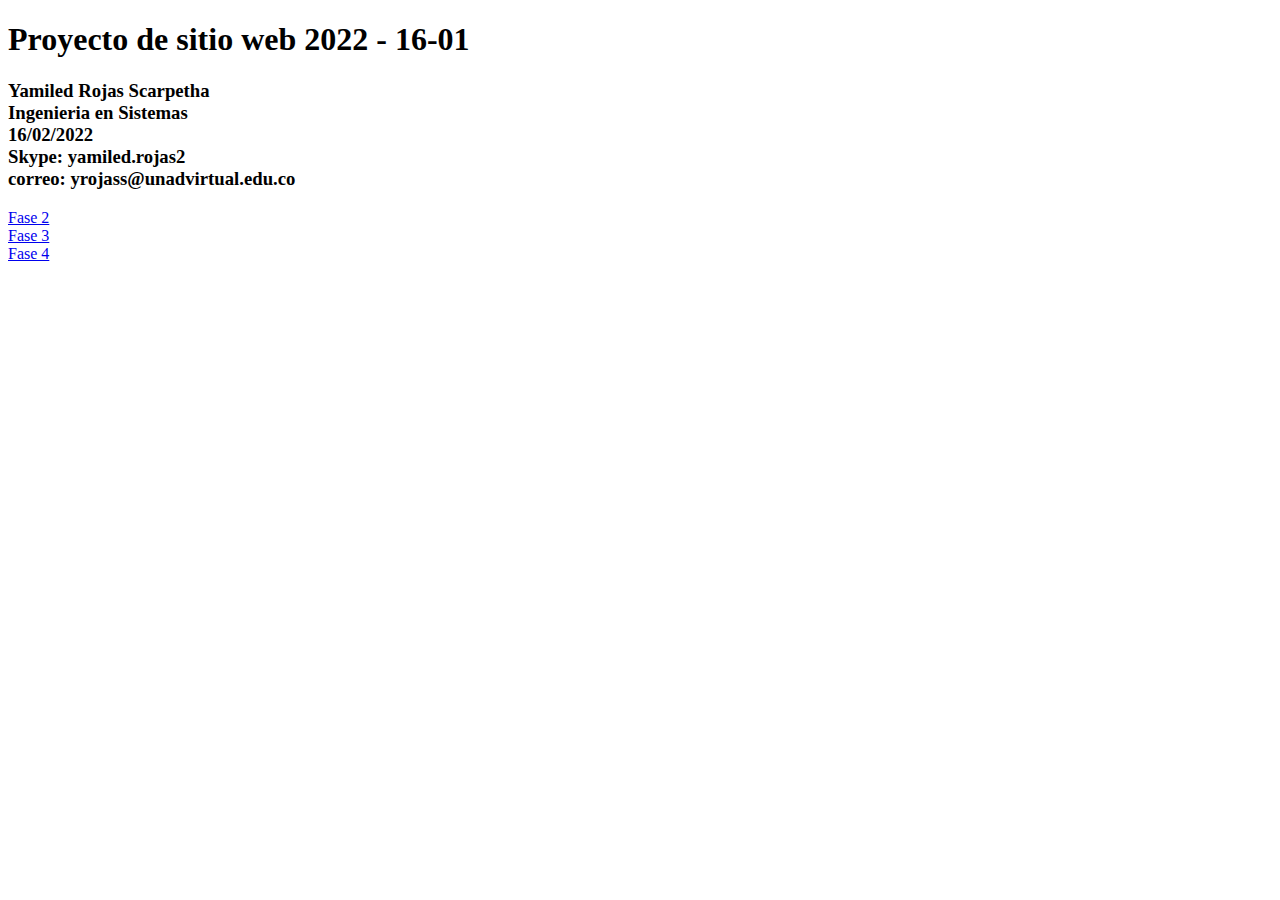
<file: index.html>
<!DOCTYPE html>
<html lang="es">
<head>
    <meta charset="UTF-8">
    <meta http-equiv="X-UA-Compatible" content="IE=edge">
    <meta name="viewport" content="width=<device-width>, initial-scale=1.0">
    <title>Document</title>
</head>
<body>
    <h1> Proyecto de sitio web 2022 - 16-01</h1>

    <h3> Yamiled Rojas Scarpetha <br>
        
        Ingenieria en Sistemas <br>
        
        16/02/2022 <br>

        Skype: yamiled.rojas2 <br>

        correo: yrojass@unadvirtual.edu.co </h3>

        <a href="fase2/design.html">Fase 2</a><br>
        <a href="fase3/index.html">Fase 3</a><br> 
        <a href="fase4/evaluacion1.html">Fase 4</a>

</body>
</html>
</file>
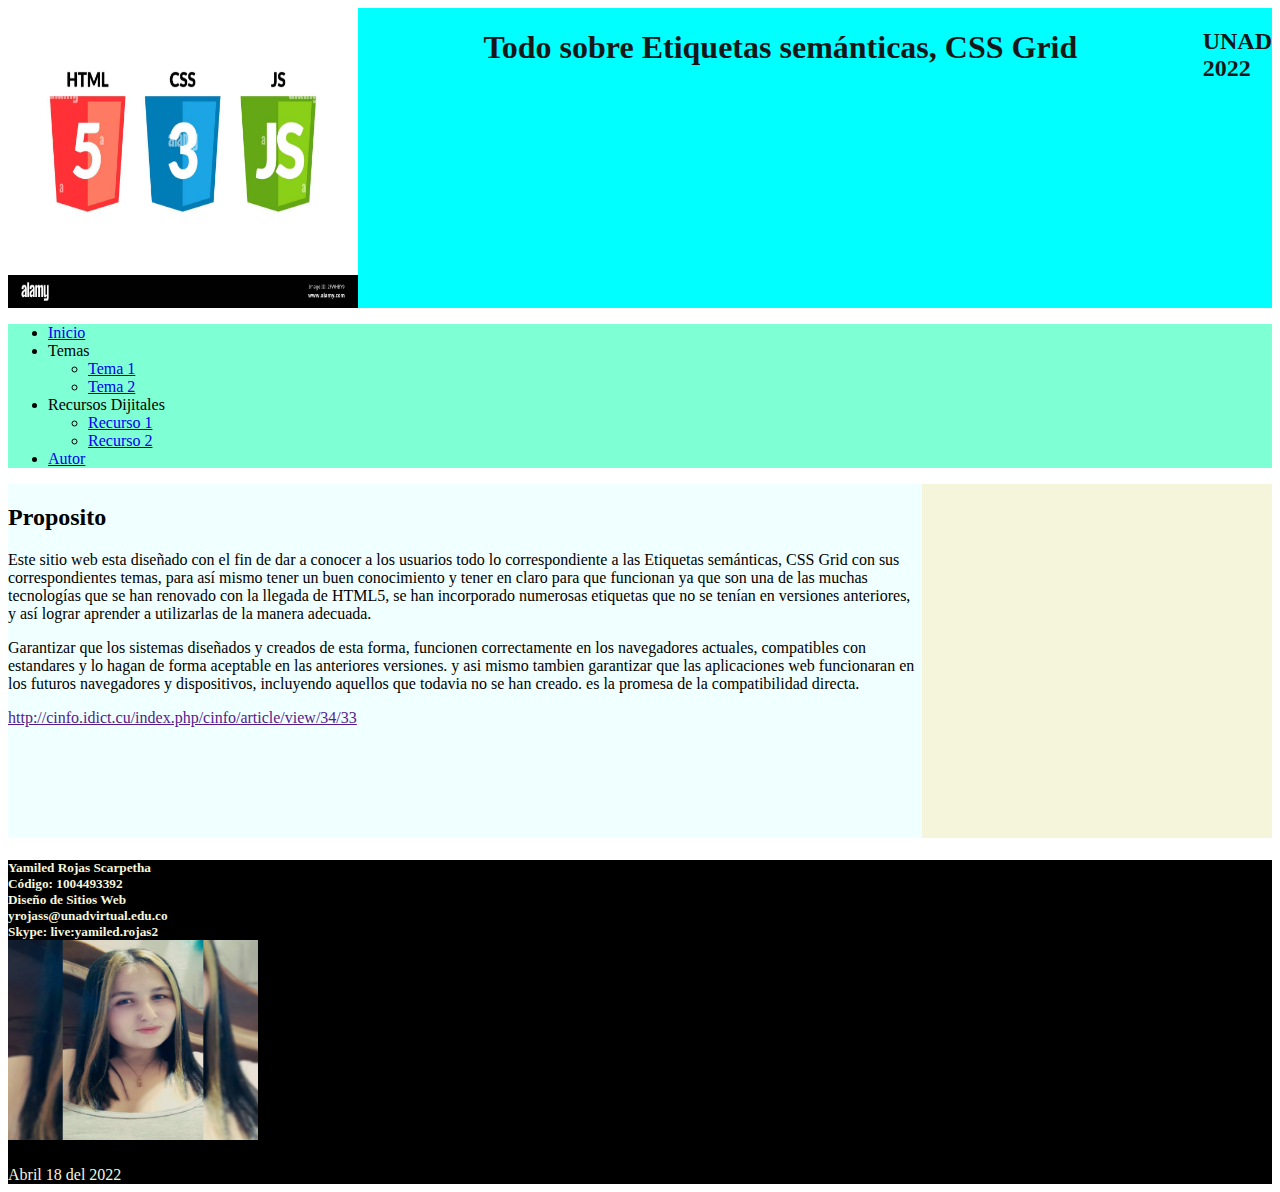
<file: fase3/index.html>
<!DOCTYPE html>
<html lang="es">
<head>
    <meta charset="UTF-8">
    <meta http-equiv="X-UA-Compatible" content="IE=edge">
    <meta name="viewport" content="width=device-width, initial-scale=1.0">
    <title>Document</title>
    <link rel="stylesheet" href="CSS/estilos.css">
</head>
<body>
    <header>
       <img src="IMG/logo.jpg" alt="logo del sitio" height="300px" width="350px"> 
       <h1>Todo sobre Etiquetas semánticas, CSS Grid</h1>
       <div>
           <h2>UNAD <br>2022</br></h2>
       </div>
    </header>
    <nav>
        <ul> 
            <li><a href="index.html"> Inicio </a></li>
            <li>Temas</li> 
                <ul>
                    <li><a href="tema1.html">Tema 1</a> </li>
                    <li><a href="tema2.html">Tema 2</a> </li>
                </ul>
            </li>
            <li>Recursos Dijitales</li>
                <ul>
                    <li><a href="recurso1.html">Recurso 1</a></li>
                    <li><a href="recurso2.html">Recurso 2</a></li>
                </ul>
                <li><a href="autor.html">Autor</a></li>
        </ul>

    </nav>
    <section>
     <article>
        <h2>Proposito</h2>
        <p>
         Este sitio web esta diseñado con el fin de dar a conocer a los usuarios todo lo correspondiente a las Etiquetas semánticas, CSS Grid con sus correspondientes temas, para así mismo tener un buen conocimiento y tener en claro para que funcionan ya que son una de las muchas tecnologías que se han renovado con la llegada de HTML5, se han incorporado numerosas etiquetas que no se tenían en versiones anteriores, y así lograr aprender a utilizarlas de la manera adecuada.</p>
         <p>
         Garantizar que los sistemas diseñados y creados de esta forma, funcionen correctamente en los navegadores actuales, compatibles con estandares y lo hagan de forma aceptable en las anteriores versiones. y asi mismo tambien garantizar que las aplicaciones web funcionaran en los futuros navegadores y dispositivos, incluyendo aquellos que todavia no se han creado. es la promesa de la compatibilidad directa.    
         </p>
              
              <p>
                  <a href="">http://cinfo.idict.cu/index.php/cinfo/article/view/34/33</a>

                  <br><br><br>
              </p>
       
        </article>
        <aside>
            <iframe width="350" height="350" src="https://www.facebook.com/plugins/page.php?href=https%3A%2F%2Ffacebook.com%2FUniversidadUNAD%2F&tabs=timeline&width=340&height=500&small_header=false&adapt_container_width=true&hide_cover=false&show_facepile=true&appId"width="340" height="500" style="border:none;overflow:hidden"scrolling="no" frameborder="0"allowfullscreen="true" allow="autoplay; clipboard-write; encrypted-media; picture-in-picture;web-share" allowfullscreen></iframe>
        </aside>
    </section>
    <footer>
        <h5>Yamiled Rojas Scarpetha <br>
            Código: 1004493392 <br>
            Diseño de Sitios Web <br>
            yrojass@unadvirtual.edu.co <br>
            Skype: live:yamiled.rojas2 <br>
            <img src="IMG/1644375568499.jpg" alt="fotoresiente" height="200px" width="250px">

        </h5>Abril 18 del 2022 <br>
    </footer>
</body>
</html>
</file>
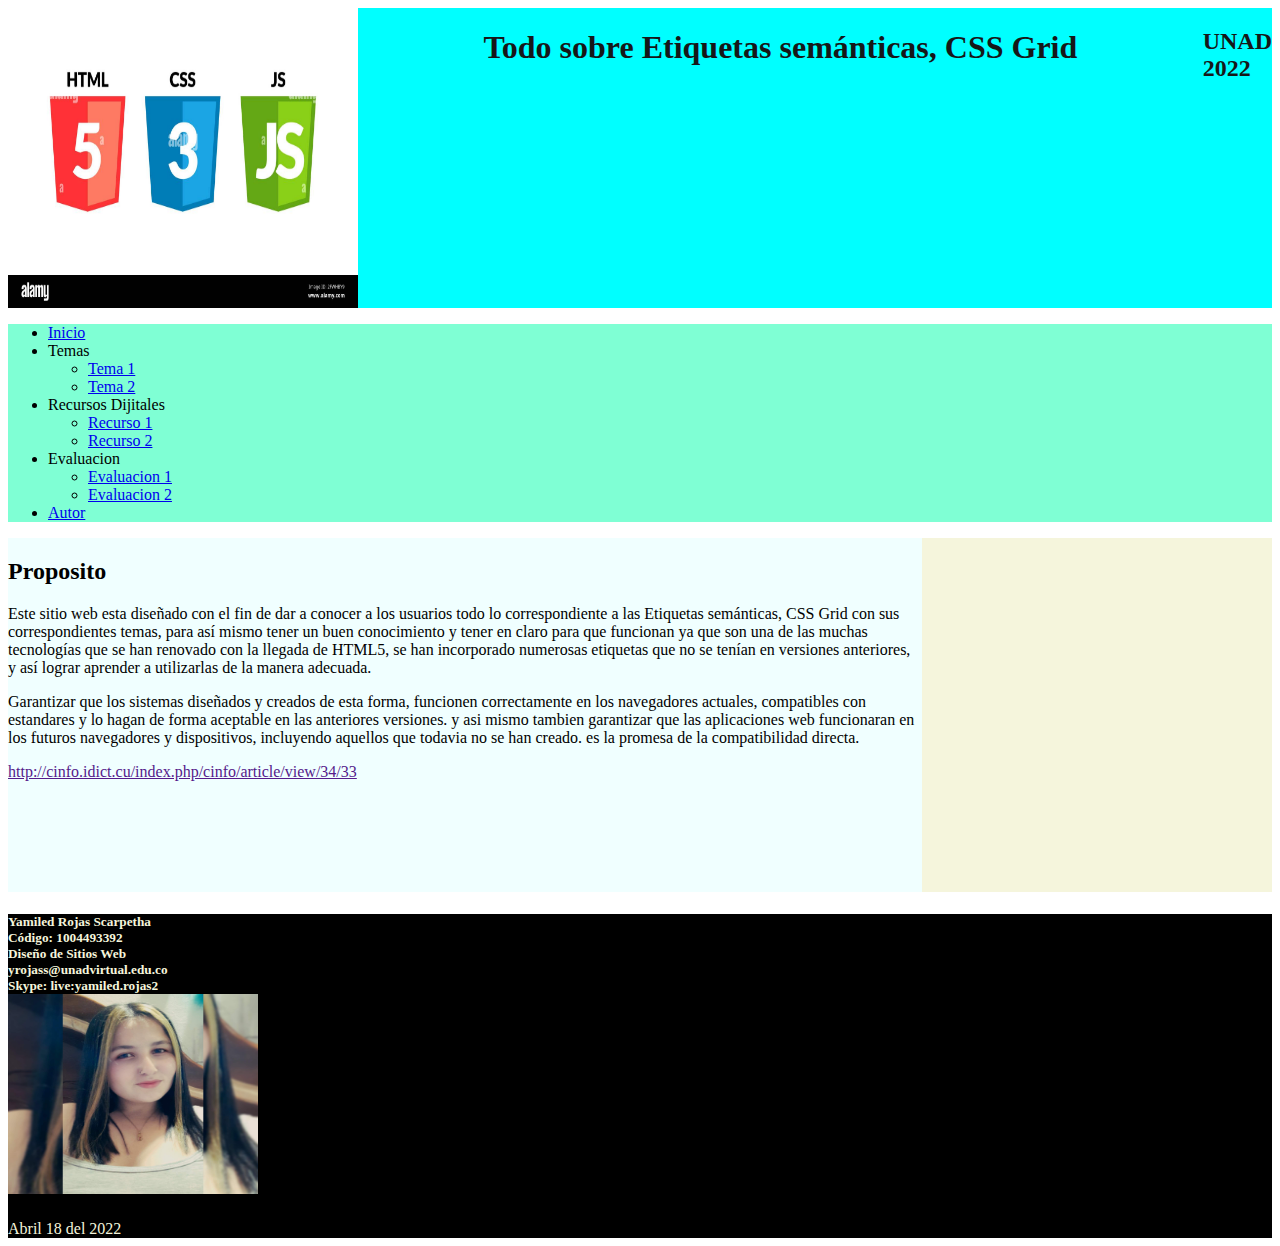
<file: fase4/index.html>
<!DOCTYPE html>
<html lang="es">
<head>
    <meta charset="UTF-8">
    <meta http-equiv="X-UA-Compatible" content="IE=edge">
    <meta name="viewport" content="width=device-width, initial-scale=1.0">
    <title>EtiquetasSemanticas</title>
    <link rel="stylesheet" href="CSS/estilos.css">
</head>
<body>
    <header>
       <img src="IMG/logo.jpg" alt="logo del sitio" height="300px" width="350px"> 
       <h1>Todo sobre Etiquetas semánticas, CSS Grid</h1>
       <div>
           <h2>UNAD <br>2022</br></h2>
       </div>
    </header>
    <nav>
        <ul> 
            <li><a href="index.html"> Inicio </a></li>
            <li>Temas</li> 
                <ul>
                    <li><a href="tema1.html">Tema 1</a> </li>
                    <li><a href="tema2.html">Tema 2</a> </li>
                </ul>
            </li>
            <li>Recursos Dijitales</li>
                <ul>
                    <li><a href="recurso1.html">Recurso 1</a></li>
                    <li><a href="recurso2.html">Recurso 2</a></li>
                </ul>
            <li>Evaluacion</li>
            <ul>
                <li><a href="evaluacion1.html">Evaluacion 1</a></li>
                <li><a href="evaluacion2.html">Evaluacion 2</a></li>
            </ul>
                <li><a href="autor.html">Autor</a></li>
        </ul>

    </nav>
    <section>
     <article>
        <h2>Proposito</h2>
        <p>
         Este sitio web esta diseñado con el fin de dar a conocer a los usuarios todo lo correspondiente a las Etiquetas semánticas, CSS Grid con sus correspondientes temas, para así mismo tener un buen conocimiento y tener en claro para que funcionan ya que son una de las muchas tecnologías que se han renovado con la llegada de HTML5, se han incorporado numerosas etiquetas que no se tenían en versiones anteriores, y así lograr aprender a utilizarlas de la manera adecuada.</p>
         <p>
         Garantizar que los sistemas diseñados y creados de esta forma, funcionen correctamente en los navegadores actuales, compatibles con estandares y lo hagan de forma aceptable en las anteriores versiones. y asi mismo tambien garantizar que las aplicaciones web funcionaran en los futuros navegadores y dispositivos, incluyendo aquellos que todavia no se han creado. es la promesa de la compatibilidad directa.    
         </p>
              
              <p>
                  <a href="">http://cinfo.idict.cu/index.php/cinfo/article/view/34/33</a>

                  <br><br><br>
              </p>
       
        </article>
        <aside>
            <iframe width="350" height="350" src="https://www.facebook.com/plugins/page.php?href=https%3A%2F%2Ffacebook.com%2FUniversidadUNAD%2F&tabs=timeline&width=340&height=500&small_header=false&adapt_container_width=true&hide_cover=false&show_facepile=true&appId"width="340" height="500" style="border:none;overflow:hidden"scrolling="no" frameborder="0"allowfullscreen="true" allow="autoplay; clipboard-write; encrypted-media; picture-in-picture;web-share" allowfullscreen></iframe>
        </aside>
    </section>
    <footer>
        <h5>Yamiled Rojas Scarpetha <br>
            Código: 1004493392 <br>
            Diseño de Sitios Web <br>
            yrojass@unadvirtual.edu.co <br>
            Skype: live:yamiled.rojas2 <br>
            <img src="IMG/1644375568499.jpg" alt="fotoresiente" height="200px" width="250px">

        </h5>Abril 18 del 2022 <br>
    </footer>
</body>
</html>
</file>
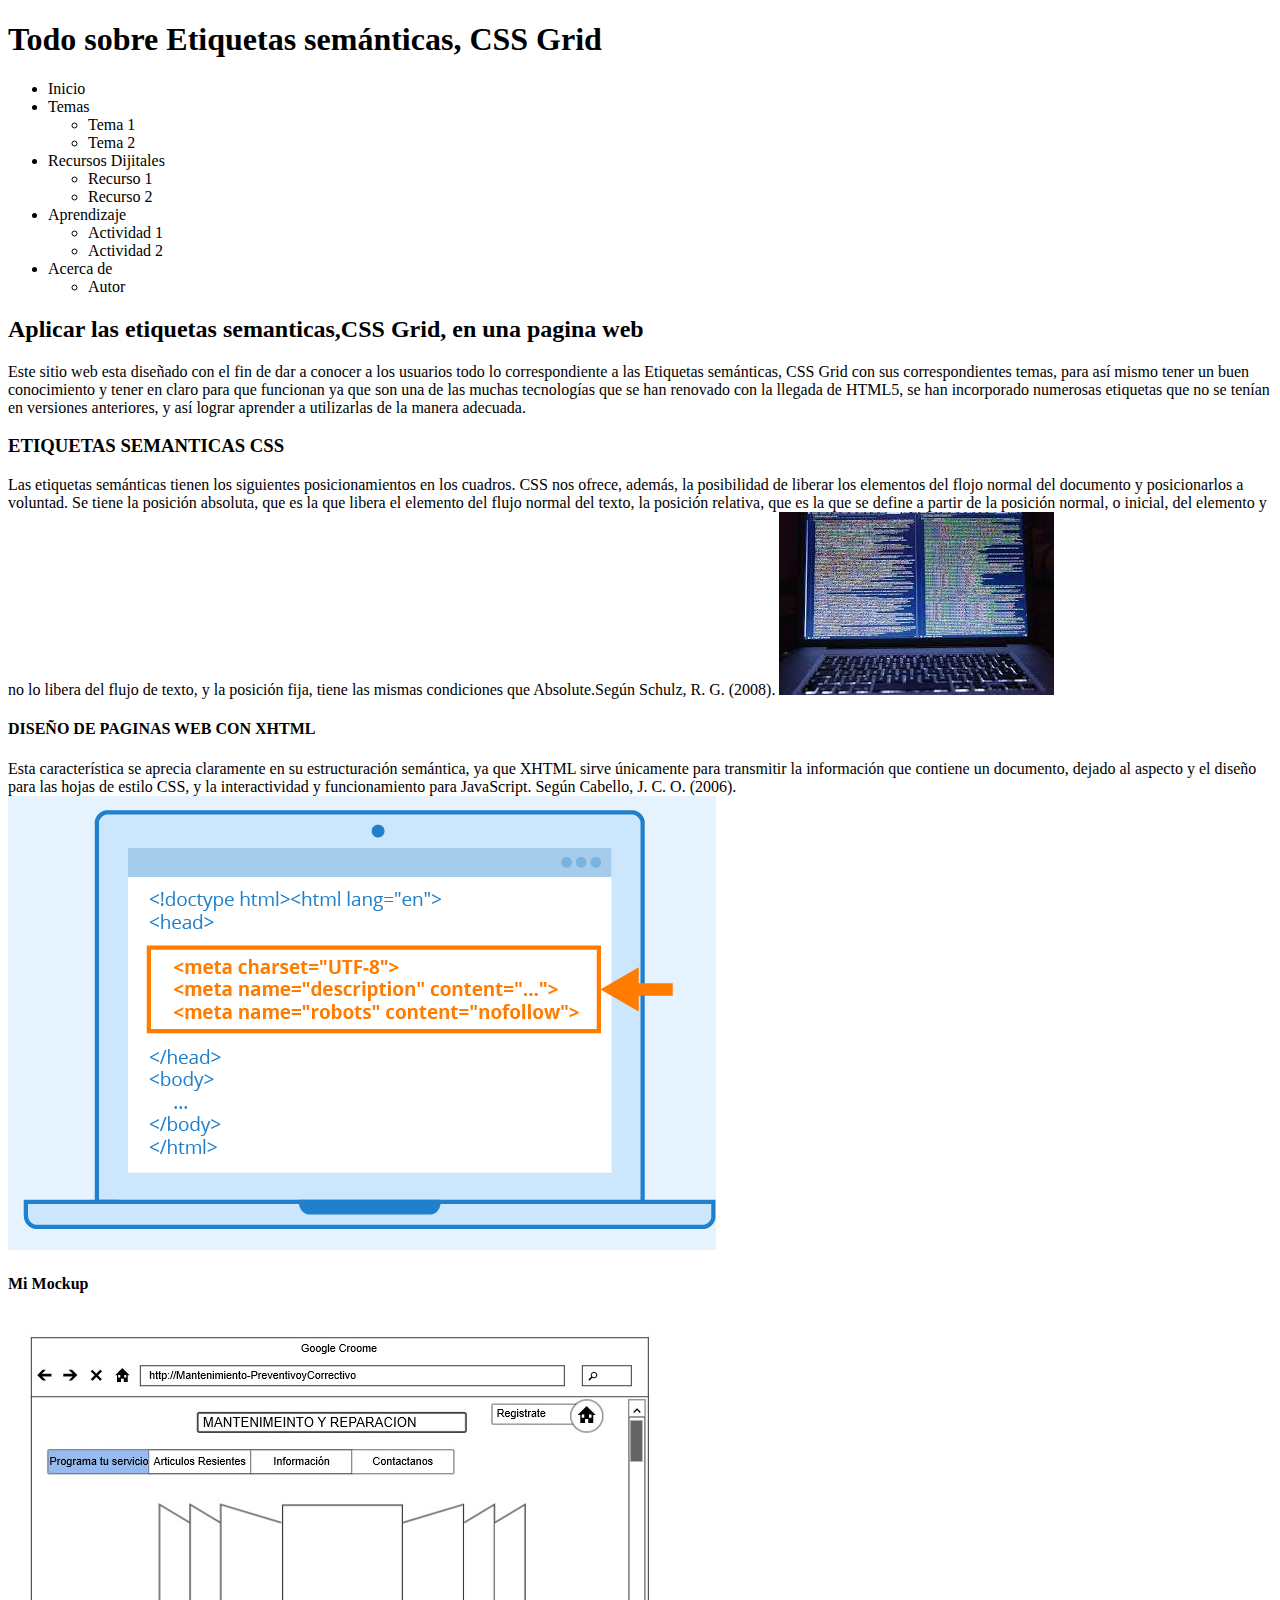
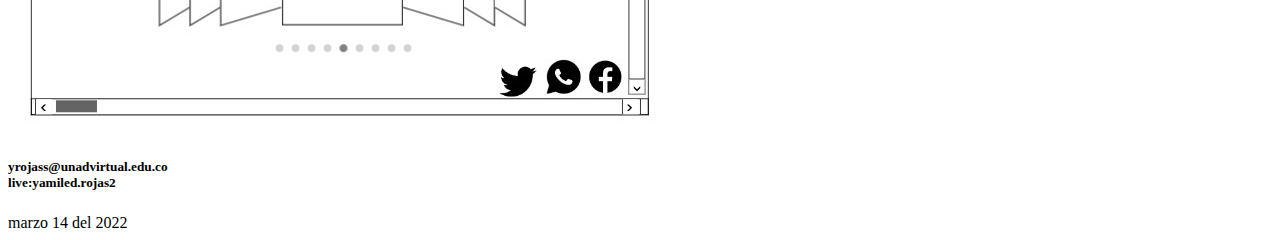
<file: fase2/design.html>
<!DOCTYPE html>
<html lang="es">
<head>
    <meta charset="UTF-8">
    <meta http-equiv="X-UA-Compatible" content="IE=edge">
    <meta name="viewport" content="width=device-width, initial-scale=1.0">
    <title>design</title>
</head>
<body>
    <header>
        <h1>Todo sobre Etiquetas semánticas, CSS Grid</h1>
    </header>
    <nav>
        <ul>
            <li>Inicio</li>
            <li>Temas
                <ul>
                    <li>Tema 1</li>
                    <li>Tema 2</li>
                </ul>
            </li>
            <li>Recursos Dijitales
                <ul>
                    <li>Recurso 1</li>
                    <li>Recurso 2</li>
                </ul>
            </li>
            <li>Aprendizaje
                <ul>
                    <li>Actividad 1</li>
                    <li>Actividad 2</li>
                </ul>
            </li>
            <li>Acerca de
                <ul>
                    <li>Autor</li>
                </ul>
            </li>
        </ul>
    </nav>
    <section>
        <h2>Aplicar las etiquetas semanticas,CSS Grid, en una pagina web</h2>
        <p>
         Este sitio web esta diseñado con el fin de dar a conocer a los usuarios todo lo correspondiente a las Etiquetas semánticas, CSS Grid con sus correspondientes temas, para así mismo tener un buen conocimiento y tener en claro para que funcionan ya que son una de las muchas tecnologías que se han renovado con la llegada de HTML5, se han incorporado numerosas etiquetas que no se tenían en versiones anteriores, y así lograr aprender a utilizarlas de la manera adecuada.    
        </p>
    </section>

    <article>
      <h3> ETIQUETAS SEMANTICAS CSS</h3>  
      <p>
        Las etiquetas semánticas tienen los siguientes posicionamientos en los cuadros.
        CSS nos ofrece, además, la posibilidad de liberar los elementos del flojo normal del documento y posicionarlos a voluntad. Se tiene la posición absoluta, que es la que libera el elemento del flujo normal del texto, la posición relativa, que es la que se define a partir de la posición normal, o inicial, del elemento y no lo libera del flujo de texto, y la posición fija, tiene las mismas condiciones que Absolute.Según Schulz, R. G. (2008). 
        <img src="imagen/imagen 1.jpg" alt="imagen 1">
      </p>
    </article>
    <article>
      <h4>DISEÑO DE PAGINAS WEB CON XHTML</h4>
      <P>
        Esta característica se aprecia claramente en su estructuración semántica, ya que XHTML sirve únicamente para transmitir la información que contiene un documento, dejado al aspecto y el diseño para las hojas de estilo CSS, y la interactividad y funcionamiento para JavaScript. Según Cabello, J. C. O. (2006). 
        <img src="imagen/imagen 2.png" alt="imagen 2">
      </P>
    </article>

    <h4>Mi Mockup</h4>
    <img src="imagen/mockup.jpg" alt="imagen del mockup">
    
    <footer>
        <h5>yrojass@unadvirtual.edu.co <br>
            live:yamiled.rojas2 <br>

        </h5>marzo 14 del 2022 <br>
        
    </footer>
</body>
</html>
</file>
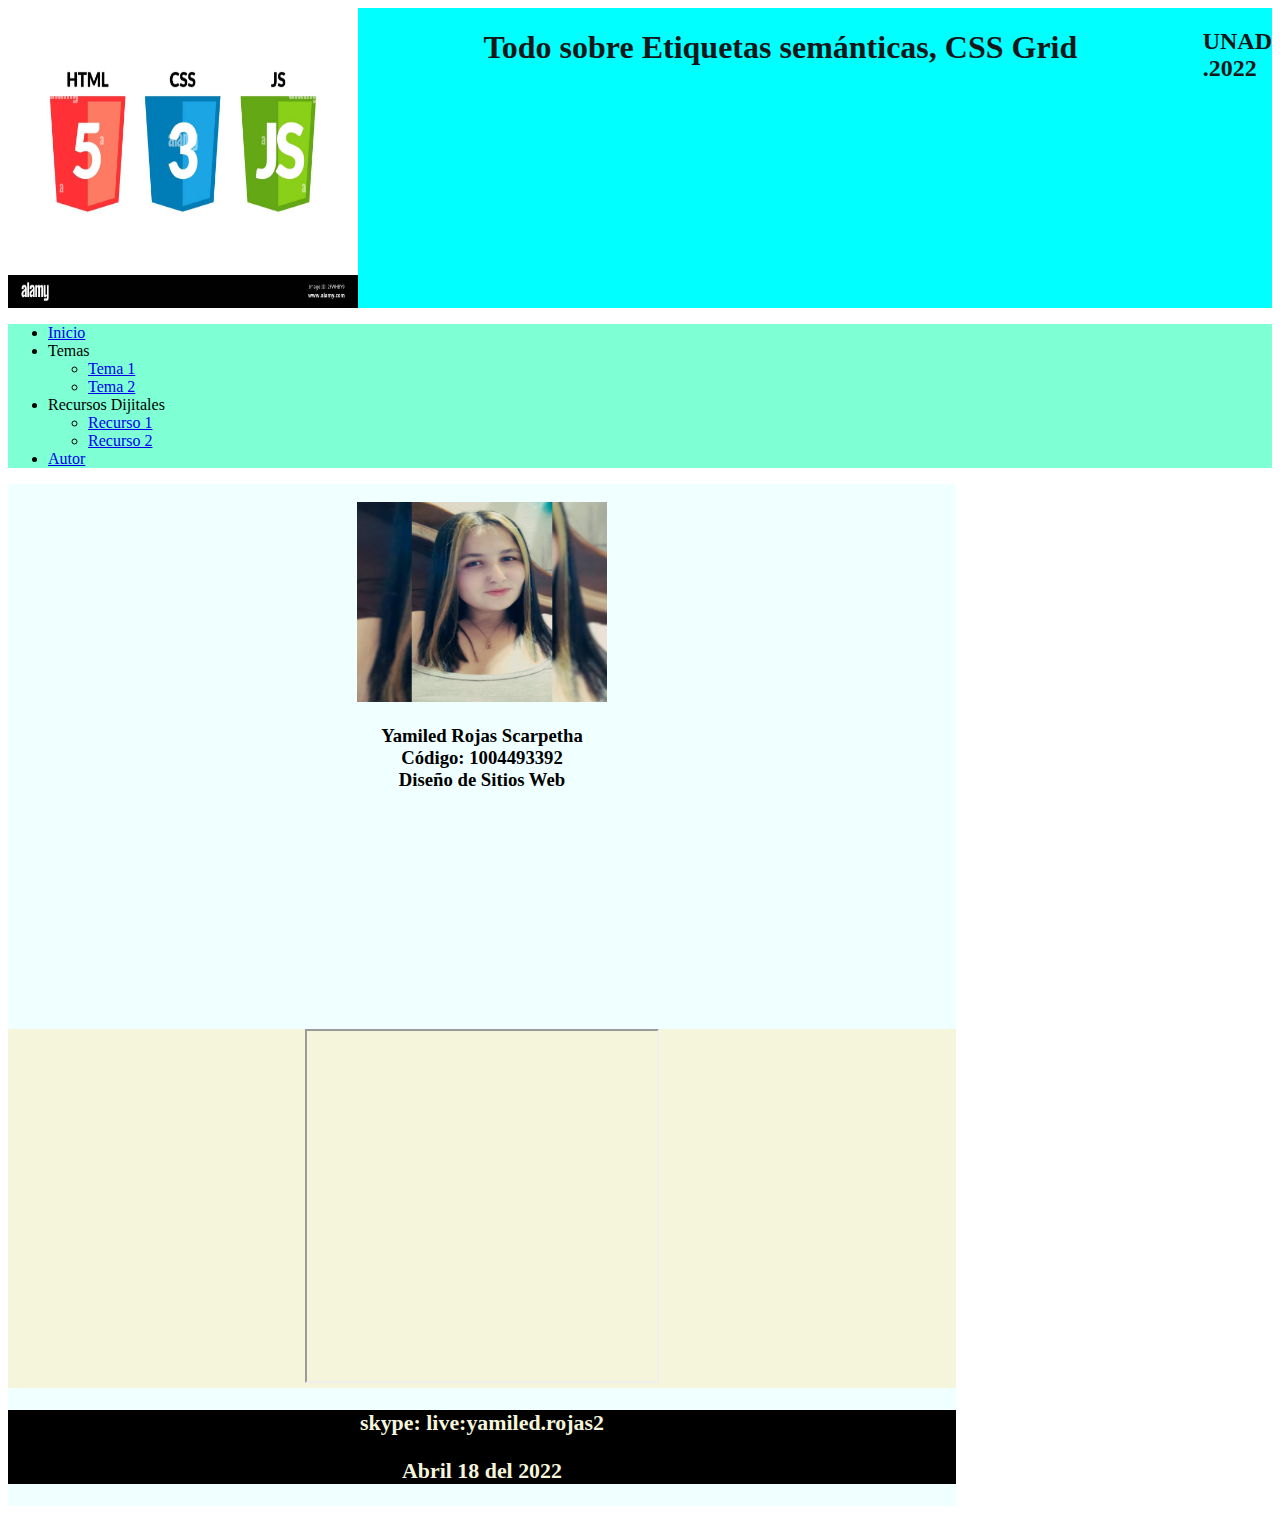
<file: fase3/autor.html>
<!DOCTYPE html>
<html lang="es">
<head>
    <meta charset="UTF-8">
    <meta http-equiv="X-UA-Compatible" content="IE=edge">
    <meta name="viewport" content="width=device-width, initial-scale=1.0">
    <title>Document</title>
    <link rel="stylesheet" href="CSS/estilos.css">
</head>
<body>
    <header>
       <img src="IMG/logo.jpg" alt="logo del sitio" height="300px" width="350px"> 
       <h1>Todo sobre Etiquetas semánticas, CSS Grid</h1>
       <div>
           <h2>UNAD <br>.2022</br></h2>
       </div>
    </header>
    <nav>
        <ul> 
            <li><a href="index.html"> Inicio </a></li>
            <li>Temas</li> 
                <ul>
                    <li><a href="tema1.html">Tema 1</a> </li>
                    <li><a href="tema2.html">Tema 2</a> </li>
                </ul>
            </li>
            <li>Recursos Dijitales</li>
                <ul>
                    <li><a href="recurso1.html">Recurso 1</a></li>
                    <li><a href="recurso2.html">Recurso 2</a></li>
                </ul>
                <li><a href="autor.html">Autor</a></li>
        </ul>

    </nav>
    <section>
     <article><br>
        <center><img src="IMG/1644375568499.jpg" alt="Autor" height="200px" width="250px">
            <p>
                <h3>Yamiled Rojas Scarpetha <br>
                    Código: 1004493392 <br>
                    Diseño de Sitios Web <br>
                    
            
                            <br><br><br><br><br><br><br><br><br><br>
                        </p></centro> 
                  
        </artículo>
                <aside>
                    <iframe width="350" height="350" src="" allowfullscreen></iframe>
        
                      
                </aside>
    </sección>
            <footer>
                <h3>skype: live:yamiled.rojas2 <br>
        
                    <h3>Abril 18 del 2022 <br.>
            </footer>
 </body>
 </html>
</file>
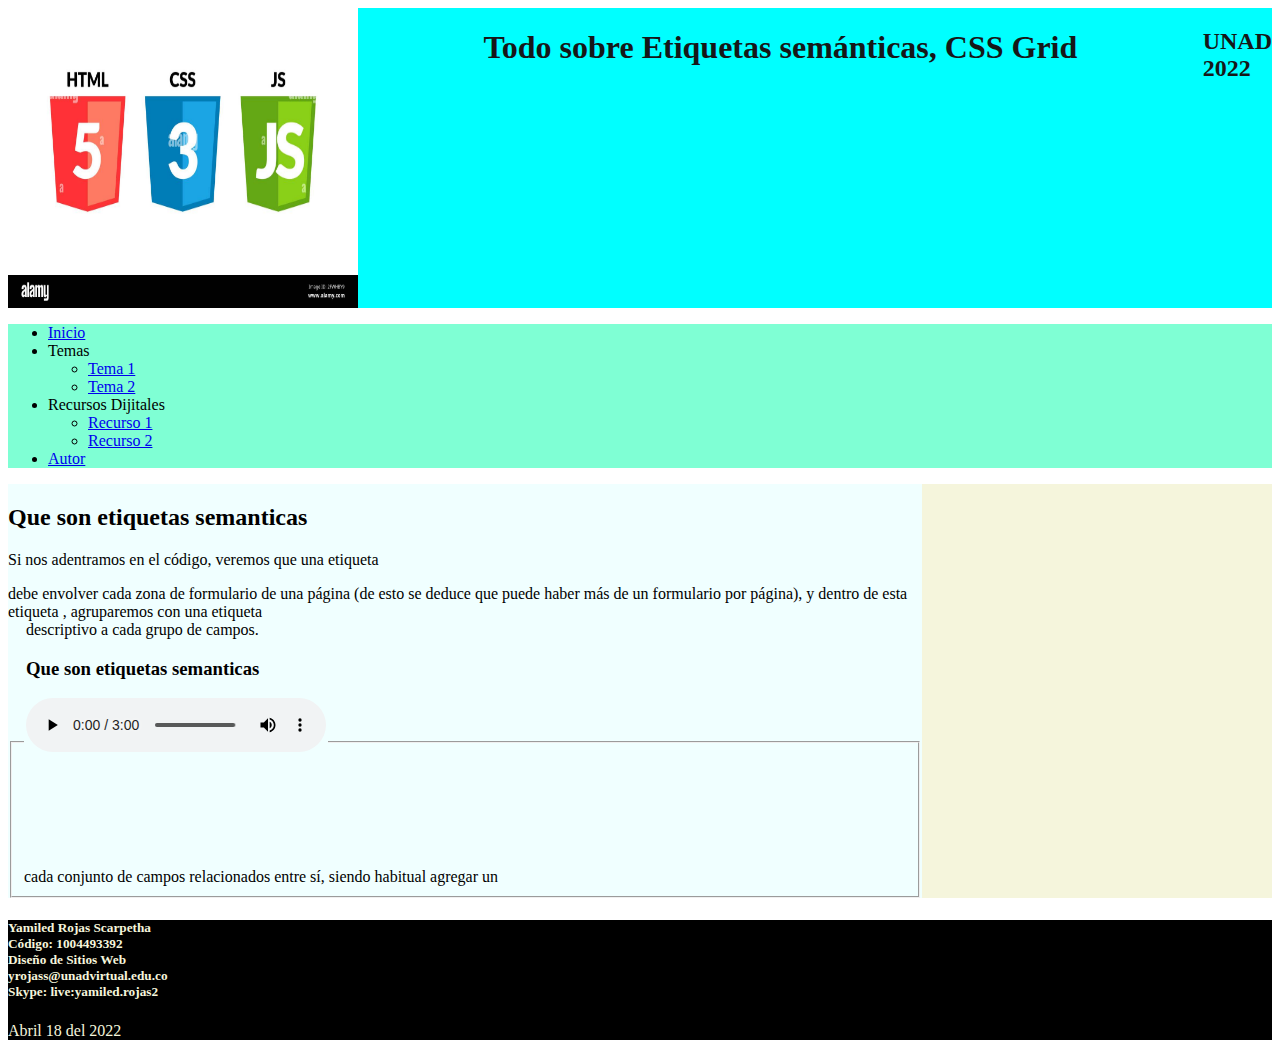
<file: fase3/recurso1.html>
<!DOCTYPE html>
<html lang="es">
<head>
    <meta charset="UTF-8">
    <meta http-equiv="X-UA-Compatible" content="IE=edge">
    <meta name="viewport" content="width=device-width, initial-scale=1.0">
    <title>Document</title>
    <link rel="stylesheet" href="CSS/estilos.css">
</head>
<body>
    <header>
       <img src="IMG/logo.jpg" alt="logo del sitio" height="300px" width="350px"> 
       <h1>Todo sobre Etiquetas semánticas, CSS Grid</h1>
       <div>
           <h2>UNAD <br>2022</br></h2>
       </div>
    </header>
    <nav>
        <ul> 
            <li><a href="index.html"> Inicio </a></li>
            <li>Temas</li> 
                <ul>
                    <li><a href="tema1.html">Tema 1</a> </li>
                    <li><a href="tema2.html">Tema 2</a> </li>
                </ul>
            </li>
            <li>Recursos Dijitales</li>
                <ul>
                    <li><a href="recurso1.html">Recurso 1</a></li>
                    <li><a href="recurso2.html">Recurso 2</a></li>
                </ul>
                <li><a href="autor.html">Autor</a></li>
        </ul>

    </nav>
    <section>
     <article>
        <h2>Que son etiquetas semanticas</h2>
        <p>
            Si nos adentramos en el código, veremos que una etiqueta <form> debe envolver cada zona de formulario de una página (de esto se deduce que puede haber más de un formulario por página), y dentro de esta etiqueta <form>, agruparemos con una etiqueta <fieldset> cada conjunto de campos relacionados entre sí, siendo habitual agregar un <legend> descriptivo a cada grupo de campos.</p>
              
              <p>
                  <h3>Que son etiquetas semanticas</h3>
                  <audio controls autoplay> 
                      <source src="AUD/Audio1.m4a" type="Audio/mp3">
                      su navegador no soporta elementos de audio.
                  </audio>

                  <br><br><br><br><br><br>
              </p>
       
        </article>
        <aside>   
            <iframe width="350" height="350" src="https://www.facebook.com/plugins/page.php?href=https%3A%2F%2Ffacebook.com%2FUniversidadUNAD%2F&tabs=timeline&width=340&height=500&small_header=false&adapt_container_width=true&hide_cover=false&show_facepile=true&appId"width="340" height="500" style="border:none;overflow:hidden"scrolling="no" frameborder="0"allowfullscreen="true" allow="autoplay; clipboard-write; encrypted-media; picture-in-picture;web-share" allowfullscreen></iframe>
        </aside>
    </section>
    <footer>
        <h5>Yamiled Rojas Scarpetha <br>
            Código: 1004493392 <br>
            Diseño de Sitios Web <br>
            yrojass@unadvirtual.edu.co <br>
            Skype: live:yamiled.rojas2 <br>

        </h5>Abril 18 del 2022 <br>
    </footer>
</body>
</html>
</file>
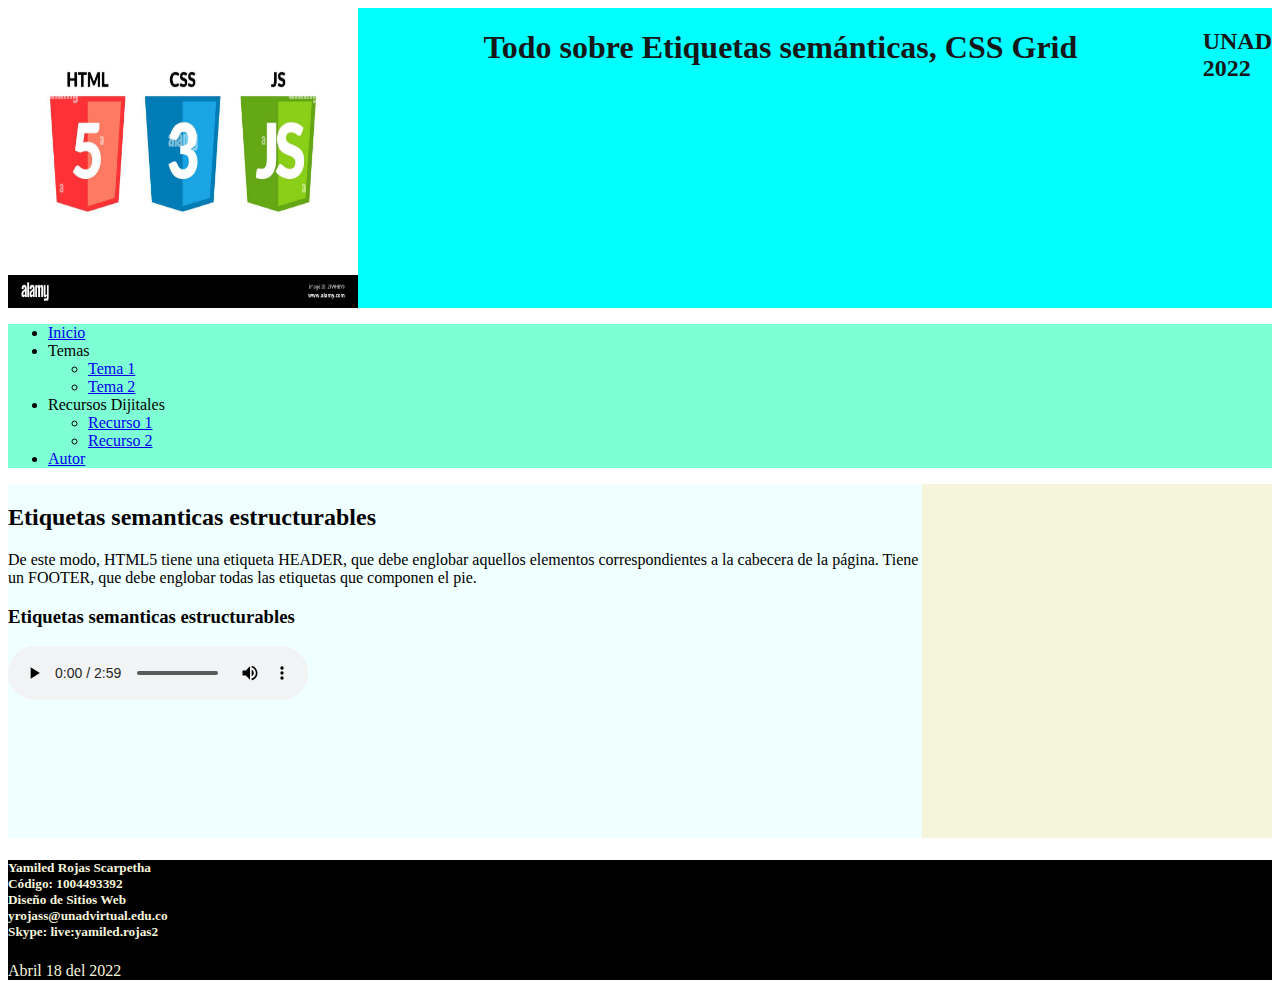
<file: fase3/recurso2.html>
<!DOCTYPE html>
<html lang="es">
<head>
    <meta charset="UTF-8">
    <meta http-equiv="X-UA-Compatible" content="IE=edge">
    <meta name="viewport" content="width=device-width, initial-scale=1.0">
    <title>Document</title>
    <link rel="stylesheet" href="CSS/estilos.css">
</head>
<body>
    <header>
       <img src="IMG/logo.jpg" alt="logo del sitio" height="300px" width="350px"> 
       <h1>Todo sobre Etiquetas semánticas, CSS Grid</h1>
       <div>
           <h2>UNAD <br>2022</br></h2>
       </div>
    </header>
    <nav>
        <ul> 
            <li><a href="index.html"> Inicio </a></li>
            <li>Temas</li> 
                <ul>
                    <li><a href="tema1.html">Tema 1</a> </li>
                    <li><a href="tema2.html">Tema 2</a> </li>
                </ul>
            </li>
            <li>Recursos Dijitales</li>
                <ul>
                    <li><a href="recurso1.html">Recurso 1</a></li>
                    <li><a href="recurso2.html">Recurso 2</a></li>
                </ul>
                <li><a href="autor.html">Autor</a></li>
        </ul>

    </nav>
    <section>
     <article>
        <h2>Etiquetas semanticas estructurables</h2>
        <p>
            De este modo, HTML5 tiene una etiqueta HEADER, que debe englobar aquellos elementos correspondientes a la cabecera de la página. Tiene un FOOTER, que debe englobar todas las etiquetas que componen el pie.</p>
              
              <p>
                  <h3>Etiquetas semanticas estructurables</h3>
                  <audio controls autoplay> 
                      <source src="AUD/Audio2.m4a" type="Audio/mp3">
                      su navegador no soporta elementos de audio.
                  </audio>

                  <br><br><br><br><br><br>
              </p>
       
        </article>
        <aside>
            <iframe width="350" height="350" src="https://www.facebook.com/plugins/page.php?href=https%3A%2F%2Ffacebook.com%2FUniversidadUNAD%2F&tabs=timeline&width=340&height=500&small_header=false&adapt_container_width=true&hide_cover=false&show_facepile=true&appId"width="340" height="500" style="border:none;overflow:hidden"scrolling="no" frameborder="0"allowfullscreen="true" allow="autoplay; clipboard-write; encrypted-media; picture-in-picture;web-share" allowfullscreen></iframe>
        </aside>
    </section>
    <footer>
        <h5>Yamiled Rojas Scarpetha <br>
            Código: 1004493392 <br>
            Diseño de Sitios Web <br>
            yrojass@unadvirtual.edu.co <br>
            Skype: live:yamiled.rojas2 <br>

        </h5>Abril 18 del 2022 <br>
    </footer>
</body>
</html>
</file>
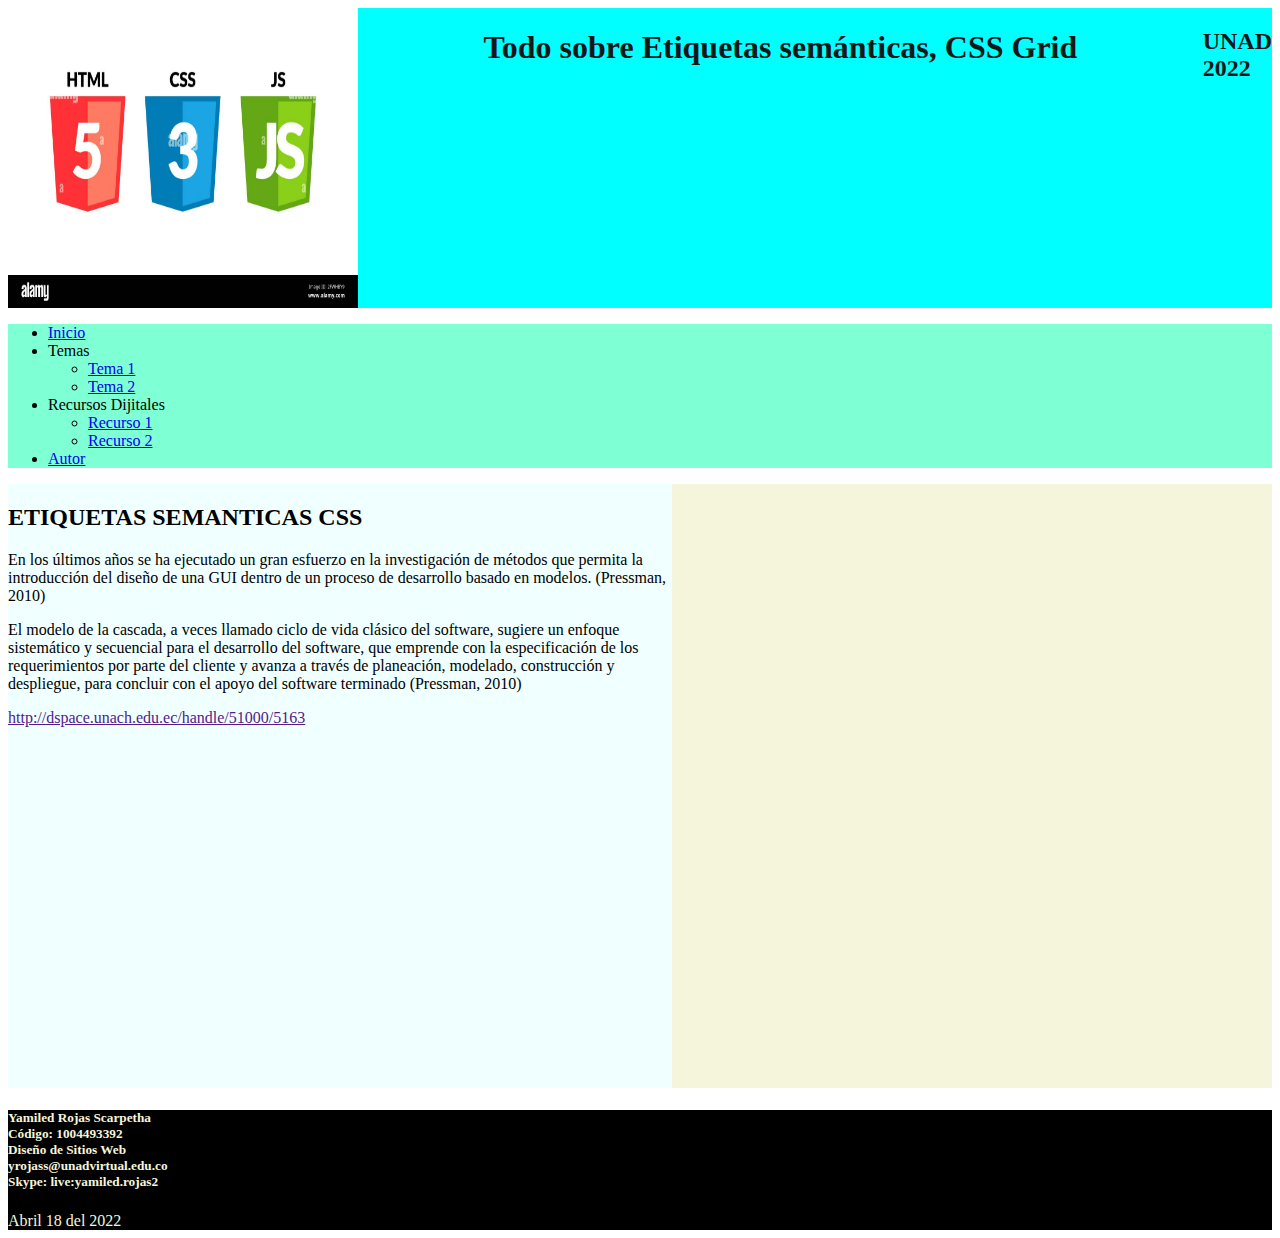
<file: fase3/tema1.html>
<!DOCTYPE html>
<html lang="es">
<head>
    <meta charset="UTF-8">
    <meta http-equiv="X-UA-Compatible" content="IE=edge">
    <meta name="viewport" content="width=device-width, initial-scale=1.0">
    <title>Document</title>
    <link rel="stylesheet" href="CSS/estilos.css">
</head>
<body>
    <header>
       <img src="IMG/logo.jpg" alt="logo del sitio" height="300px" width="350px"> 
       <h1>Todo sobre Etiquetas semánticas, CSS Grid</h1>
       <div>
           <h2>UNAD <br>2022</br></h2>
       </div>
    </header>
    <nav>
        <ul> 
            <li><a href="index.html"> Inicio </a></li>
            <li>Temas</li> 
                <ul>
                    <li><a href="tema1.html">Tema 1</a> </li>
                    <li><a href="tema2.html">Tema 2</a> </li>
                </ul>
            </li>
            <li>Recursos Dijitales</li>
                <ul>
                    <li><a href="recurso1.html">Recurso 1</a></li>
                    <li><a href="recurso2.html">Recurso 2</a></li>
                </ul>
                <li><a href="autor.html">Autor</a></li>
        </ul>

    </nav>
    <section>
     <article>
        <h2>ETIQUETAS SEMANTICAS CSS</h2>
        <p>
            En los últimos años se ha ejecutado un gran esfuerzo en la investigación de métodos que
            permita la introducción del diseño de una GUI dentro de un proceso de desarrollo
            basado en modelos. (Pressman, 2010)</p>
         <p>
            El modelo de la cascada, a veces llamado ciclo de vida clásico del software, sugiere un
            enfoque sistemático y secuencial para el desarrollo del software, que emprende con la
            especificación de los requerimientos por parte del cliente y avanza a través de
            planeación, modelado, construcción y despliegue, para concluir con el apoyo del
            software terminado (Pressman, 2010)    
         </p>
              
              <p>
                  <a href="">http://dspace.unach.edu.ec/handle/51000/5163</a>

                  <br><br><br><br><br><br>
              </p>
       
        </article>
        <aside>
            <iframe src="PDF/tema1.pdf" frameborder="0" width="600" height="600"></iframe>
        </aside>
    </section>
    <footer>
        <h5>Yamiled Rojas Scarpetha <br>
            Código: 1004493392 <br>
            Diseño de Sitios Web <br>
            yrojass@unadvirtual.edu.co <br>
            Skype: live:yamiled.rojas2 <br>

        </h5>Abril 18 del 2022 <br>
    </footer>
</body>
</html>
</file>
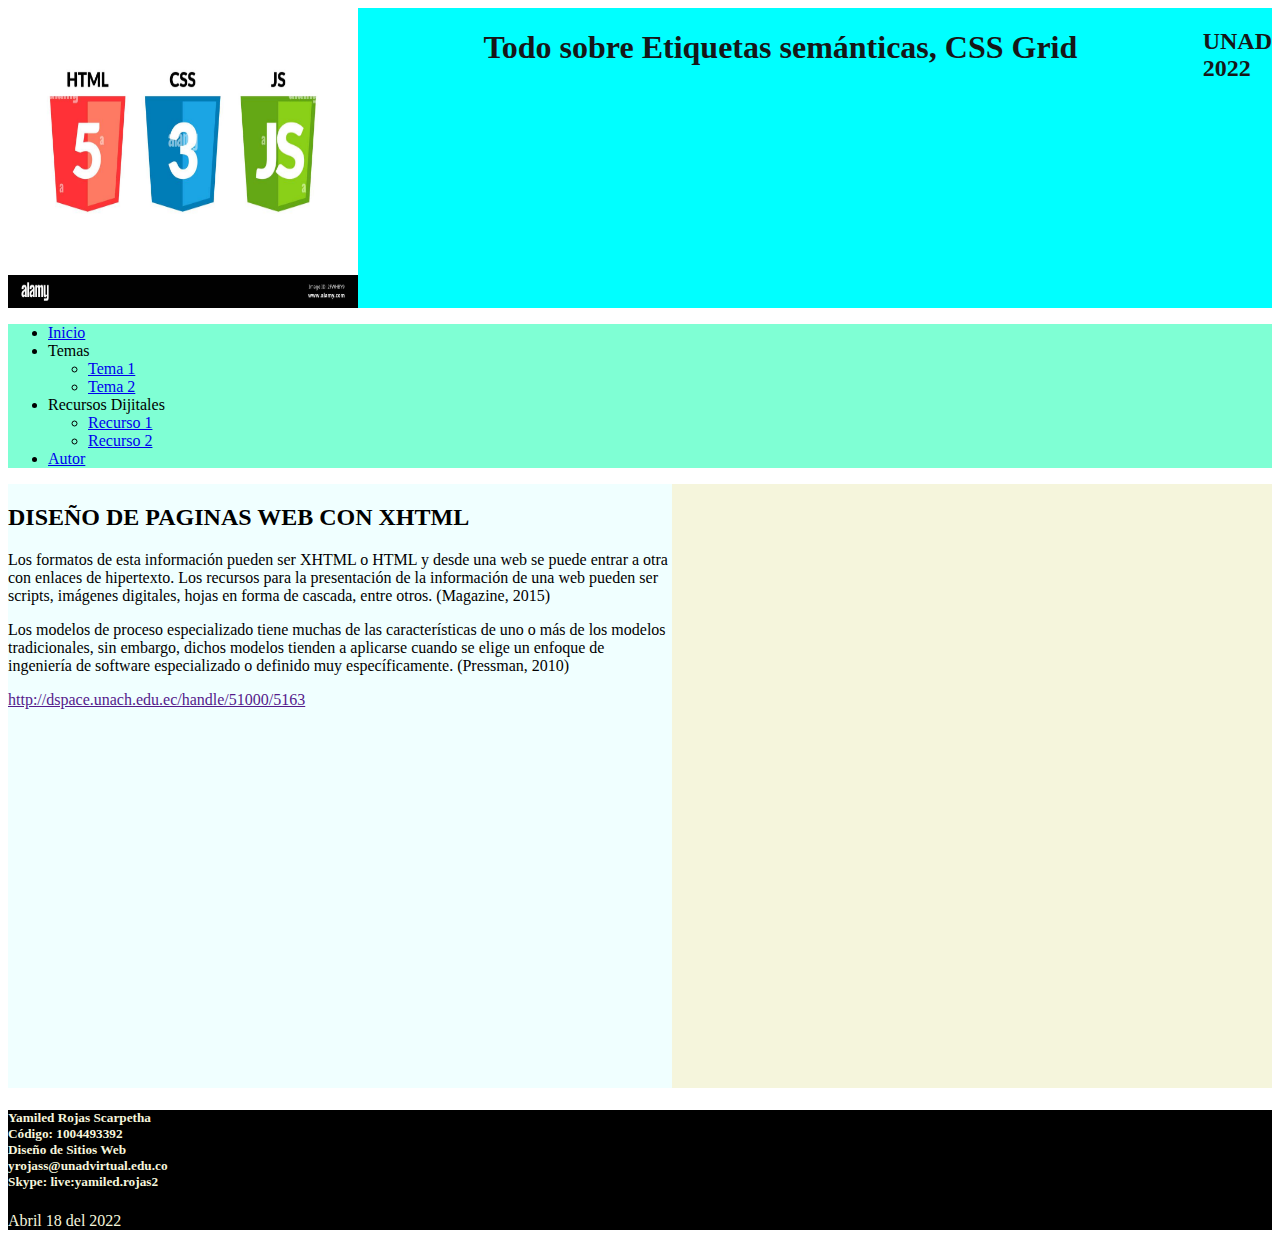
<file: fase3/tema2.html>
<!DOCTYPE html>
<html lang="es">
<head>
    <meta charset="UTF-8">
    <meta http-equiv="X-UA-Compatible" content="IE=edge">
    <meta name="viewport" content="width=device-width, initial-scale=1.0">
    <title>Document</title>
    <link rel="stylesheet" href="CSS/estilos.css">
</head>
<body>
    <header>
       <img src="IMG/logo.jpg" alt="logo del sitio" height="300px" width="350px"> 
       <h1>Todo sobre Etiquetas semánticas, CSS Grid</h1>
       <div>
           <h2>UNAD <br>2022</br></h2>
       </div>
    </header>
    <nav>
        <ul> 
            <li><a href="index.html"> Inicio </a></li>
            <li>Temas</li> 
                <ul>
                    <li><a href="tema1.html">Tema 1</a> </li>
                    <li><a href="tema2.html">Tema 2</a> </li>
                </ul>
            </li>
            <li>Recursos Dijitales</li>
                <ul>
                    <li><a href="recurso1.html">Recurso 1</a></li>
                    <li><a href="recurso2.html">Recurso 2</a></li>
                </ul>
                <li><a href="autor.html">Autor</a></li>
        </ul>

    </nav>
    <section>
     <article>
        <h2>DISEÑO DE PAGINAS WEB CON XHTML</h2>
        <p>
            Los formatos de esta información pueden ser XHTML o HTML y desde una web se
            puede entrar a otra con enlaces de hipertexto. Los recursos para la presentación de la
            información de una web pueden ser scripts, imágenes digitales, hojas en forma de
            cascada, entre otros. (Magazine, 2015)</p>
         <p>
            Los modelos de proceso especializado tiene muchas de las características de uno o más
            de los modelos tradicionales, sin embargo, dichos modelos tienden a aplicarse cuando se
            elige un enfoque de ingeniería de software especializado o definido muy
            específicamente. (Pressman, 2010)   
         </p>
              
              <p>
                  <a href="">http://dspace.unach.edu.ec/handle/51000/5163</a>

                  <br><br><br><br><br><br>
              </p>
       
        </article>
        <aside>
            <iframe src="PDF/tema2.pdf" frameborder="0" width="600" height="600"></iframe>
        </aside>
    </section>
    <footer>
        <h5>Yamiled Rojas Scarpetha <br>
            Código: 1004493392 <br>
            Diseño de Sitios Web <br>
            yrojass@unadvirtual.edu.co <br>
            Skype: live:yamiled.rojas2 <br>

        </h5>Abril 18 del 2022 <br>
    </footer>
</body>
</html>
</file>
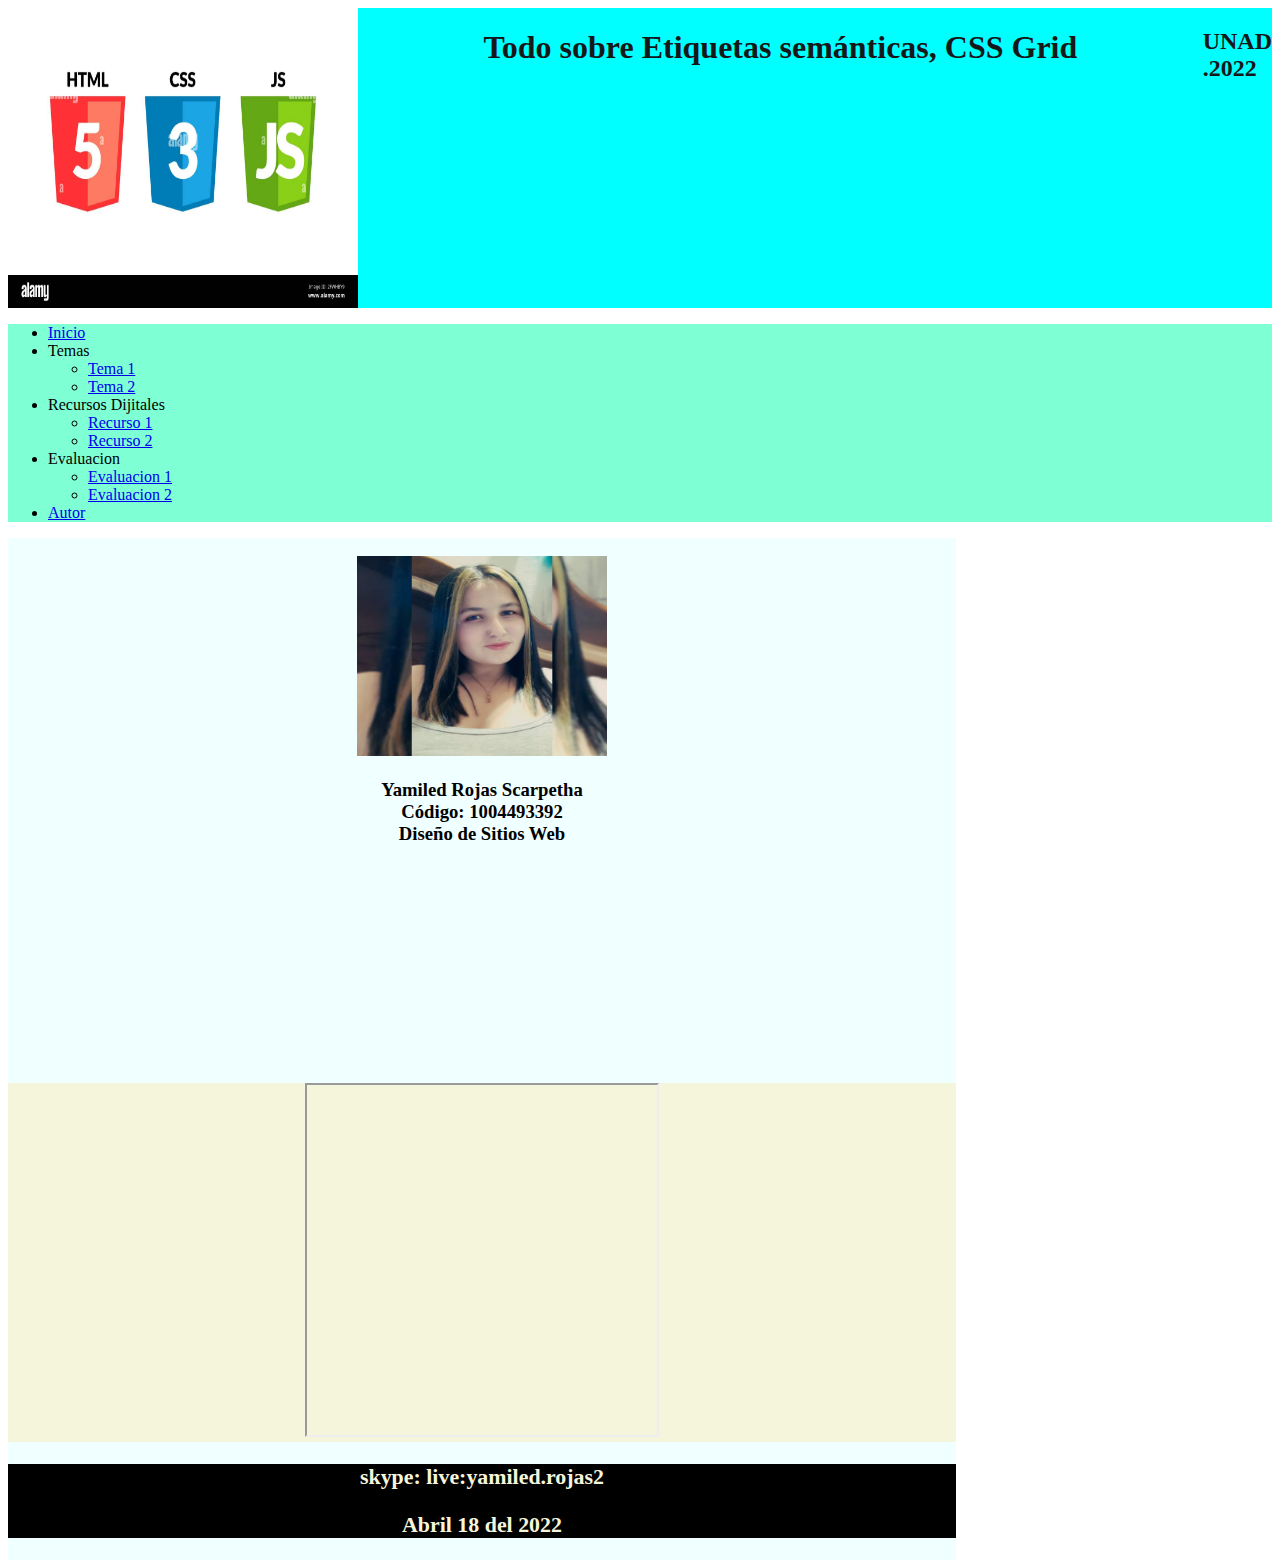
<file: fase4/autor.html>
<!DOCTYPE html>
<html lang="es">
<head>
    <meta charset="UTF-8">
    <meta http-equiv="X-UA-Compatible" content="IE=edge">
    <meta name="viewport" content="width=device-width, initial-scale=1.0">
    <title>Document</title>
    <link rel="stylesheet" href="CSS/estilos.css">
</head>
<body>
    <header>
       <img src="IMG/logo.jpg" alt="logo del sitio" height="300px" width="350px"> 
       <h1>Todo sobre Etiquetas semánticas, CSS Grid</h1>
       <div>
           <h2>UNAD <br>.2022</br></h2>
       </div>
    </header>
    <nav>
        <ul> 
            <li><a href="index.html"> Inicio </a></li>
            <li>Temas</li> 
                <ul>
                    <li><a href="tema1.html">Tema 1</a> </li>
                    <li><a href="tema2.html">Tema 2</a> </li>
                </ul>
            </li>
            <li>Recursos Dijitales</li>
                <ul>
                    <li><a href="recurso1.html">Recurso 1</a></li>
                    <li><a href="recurso2.html">Recurso 2</a></li>
                </ul>
                <li>Evaluacion</li>
            <ul>
                <li><a href="evaluacion1.html">Evaluacion 1</a></li>
                <li><a href="evaluacion2.html">Evaluacion 2</a></li>
            </ul>
                <li><a href="autor.html">Autor</a></li>
        </ul>

    </nav>
    <section>
     <article><br>
        <center><img src="IMG/1644375568499.jpg" alt="Autor" height="200px" width="250px">
            <p>
                <h3>Yamiled Rojas Scarpetha <br>
                    Código: 1004493392 <br>
                    Diseño de Sitios Web <br>
                    
            
                            <br><br><br><br><br><br><br><br><br><br>
                        </p></centro> 
                  
        </artículo>
                <aside>
                    <iframe width="350" height="350" src="" allowfullscreen></iframe>
        
                      
                </aside>
    </sección>
            <footer>
                <h3>skype: live:yamiled.rojas2 <br>
        
                    <h3>Abril 18 del 2022 <br.>
            </footer>
 </body>
 </html>
</file>
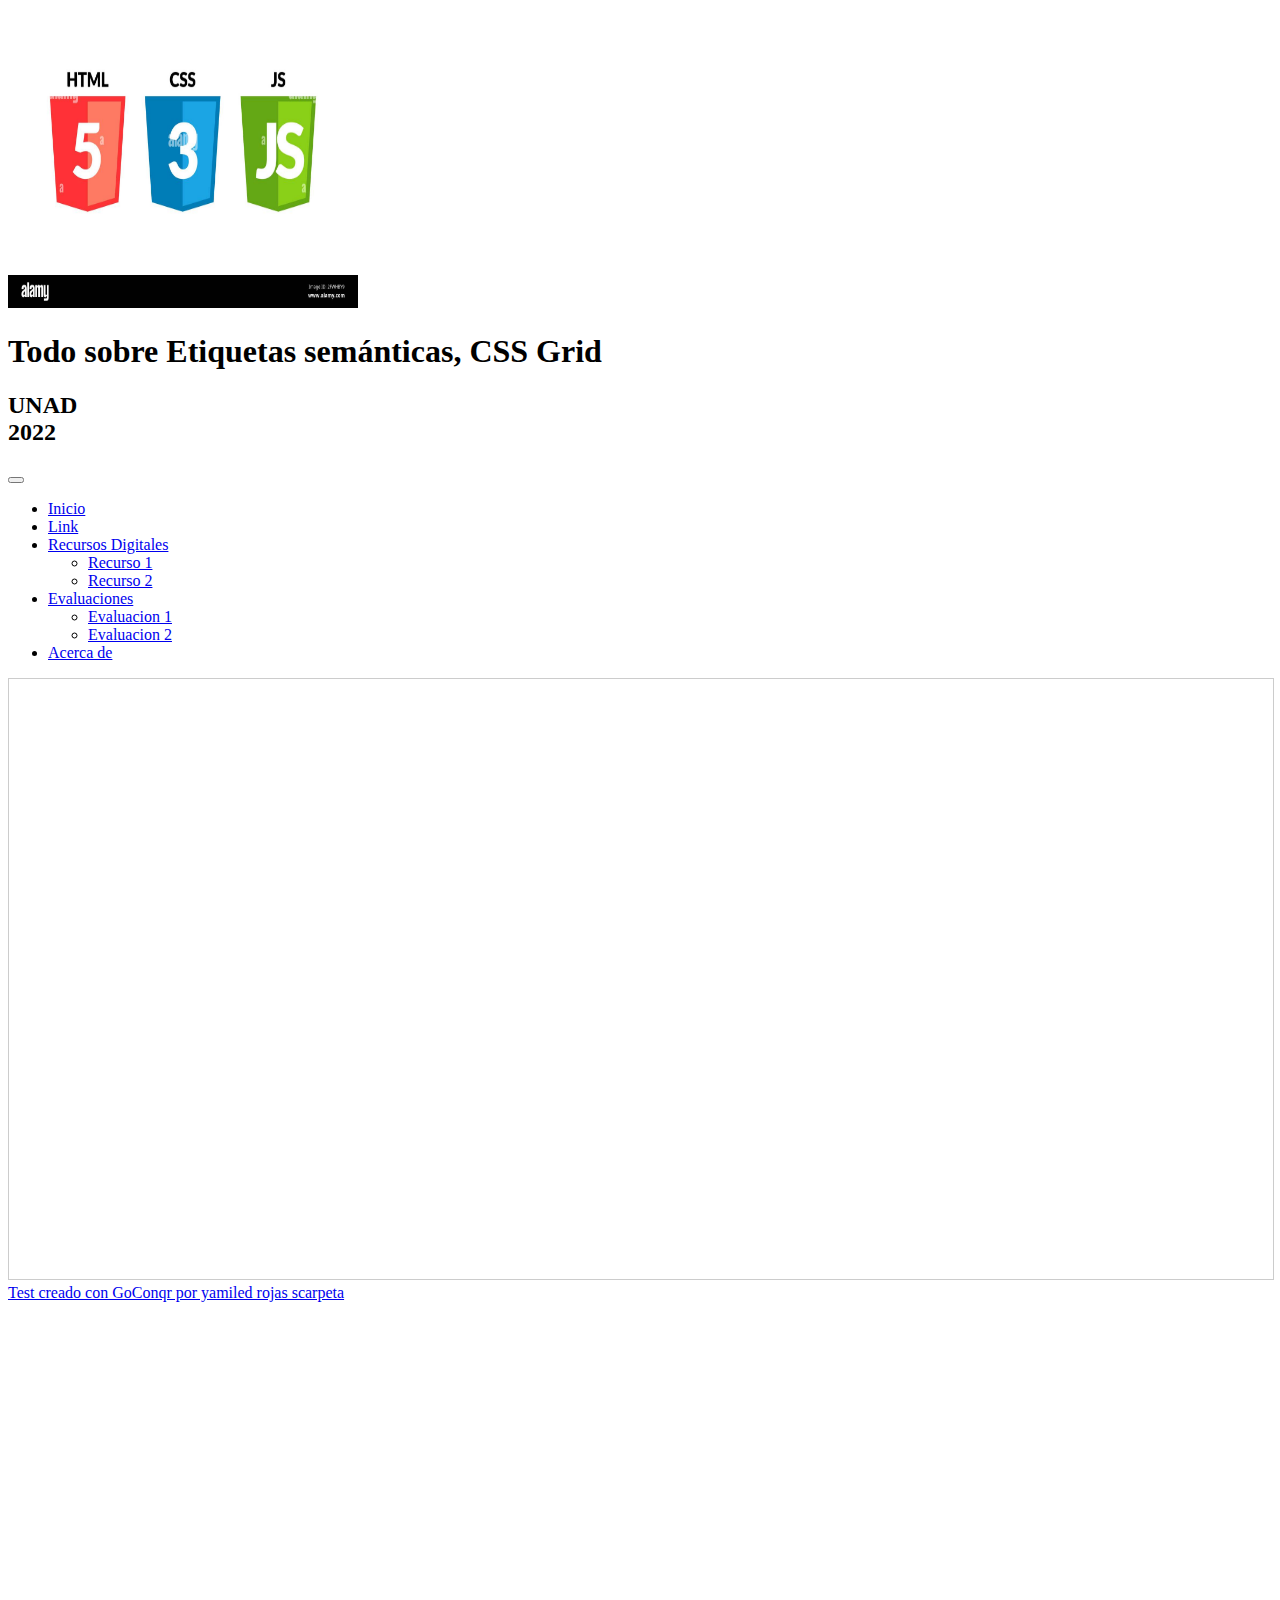
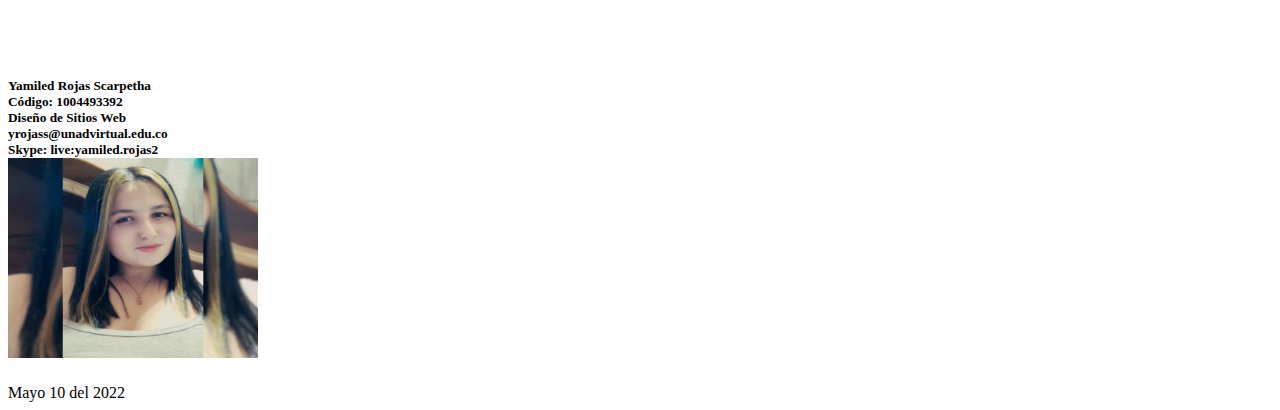
<file: fase4/evaluacion2.html>
<!DOCTYPE html>
<html lang="es">

<head>
    <meta charset="UTF-8">
    <meta http-equiv="X-UA-Compatible" content="IE=edge">
    <meta name="viewport" content="width=device-width, initial-scale=1.0">
    <title>EtiquetasSemanticas</title>
    <!-- <link rel="stylesheet" href="CSS/estilos.css"> -->
    <link href="https://cdn.jsdelivr.net/npm/bootstrap@5.1.3/dist/css/bootstrap.min.css" rel="stylesheet"
        integrity="sha384-1BmE4kWBq78iYhFldvKuhfTAU6auU8tT94WrHftjDbrCEXSU1oBoqyl2QvZ6jIW3" crossorigin="anonymous">
    <script src="https://cdn.jsdelivr.net/npm/bootstrap@5.1.3/dist/js/bootstrap.bundle.min.js"
        integrity="sha384-ka7Sk0Gln4gmtz2MlQnikT1wXgYsOg+OMhuP+IlRH9sENBO0LRn5q+8nbTov4+1p"
        crossorigin="anonymous"></script>
</head>

<body>
    <header>
        <img src="IMG/logo.jpg" alt="logo del sitio" height="300px" width="350px">
        <h1>Todo sobre Etiquetas semánticas, CSS Grid</h1>
        <div>
            <h2>UNAD <br>2022</br></h2>
        </div>
    </header>
    <nav class="navbar navbar-expand-lg navbar-dark bg-dark">
        <div class="container-fluid">

            <button class="navbar-toggler" type="button" data-bs-toggle="collapse"
                data-bs-target="#navbarSupportedContent" aria-controls="navbarSupportedContent" aria-expanded="false"
                aria-label="Toggle navigation">
                <span class="navbar-toggler-icon"></span>
            </button>
            <div class="collapse navbar-collapse" id="navbarSupportedContent">
                <ul class="navbar-nav me-auto mb-2 mb-lg-0">
                    <li class="nav-item">
                        <a class="nav-link active" aria-current="page" href="index.html">Inicio</a>
                    </li>
                    <li class="nav-item">
                        <a class="nav-link" href="#">Link</a>
                    </li>
                    <li class="nav-item dropdown">
                        <a class="nav-link dropdown-toggle" href="#" id="navbarDropdown" role="button"
                            data-bs-toggle="dropdown" aria-expanded="false">
                            Recursos Digitales
                        </a>
                        <ul class="dropdown-menu" aria-labelledby="navbarDropdown">
                            <li><a class="dropdown-item" href="recurso1.html">Recurso 1</a></li>
                            <li><a class="dropdown-item" href="recurso2.html">Recurso 2</a></li>
                        </ul>
                    </li>

                    <li class="nav-item dropdown">
                        <a class="nav-link dropdown-toggle" href="#" id="navbarDropdown" role="button"
                            data-bs-toggle="dropdown" aria-expanded="false">
                            Evaluaciones
                        </a>
                        <ul class="dropdown-menu" aria-labelledby="navbarDropdown">
                            <li><a class="dropdown-item" href="evaluacion1.html">Evaluacion 1</a></li>
                            <li><a class="dropdown-item" href="evaluacion2.html">Evaluacion 2</a></li>
                        </ul>
                    </li>
                    <li class="nav-item">
                        <a class="nav-link active" aria-current="page" href="autor.html">Acerca de</a>
                    </li>
                </ul>

            </div>
        </div>
    </nav>
    <section>

        <div class="container">
            <div class="row align-items-start">
                <div class="col-8">
                    <article>
                        <iframe width='100%' height='600px' scrolling='yes'
                            src='https:&#x2F;&#x2F;www.goconqr.com&#x2F;es&#x2F;p&#x2F;36584770-diseno-de-paginas-web-con-xhtml-quizzes?frame=true'
                            style='border: 1px solid #ccc' allowfullscreen webkitallowfullscreen mozallowfullscreen
                            oallowfullscreen msallowfullscreen></iframe><a
                            href='https:&#x2F;&#x2F;www.goconqr.com&#x2F;es&#x2F;tests'>Test creado con GoConqr por
                            yamiled rojas scarpeta</a>
                    </article>
                </div>
                <div class="col-4">
                    <aside>
                        <iframe width="350" height="350"
                            src="https://www.facebook.com/plugins/page.php?href=https%3A%2F%2Ffacebook.com%2FUniversidadUNAD%2F&tabs=timeline&width=340&height=500&small_header=false&adapt_container_width=true&hide_cover=false&show_facepile=true&appId"
                            width="340" height="500" style="border:none;overflow:hidden" scrolling="no" frameborder="0"
                            allowfullscreen="true"
                            allow="autoplay; clipboard-write; encrypted-media; picture-in-picture;web-share"
                            allowfullscreen></iframe>
                    </aside>
                </div>

            </div>

        </div>


    </section>
    <footer>
        <h5>Yamiled Rojas Scarpetha <br>
            Código: 1004493392 <br>
            Diseño de Sitios Web <br>
            yrojass@unadvirtual.edu.co <br>
            Skype: live:yamiled.rojas2 <br>
            <img src="IMG/1644375568499.jpg" alt="fotoresiente" height="200px" width="250px">

        </h5>Mayo 10 del 2022 <br>
    </footer>
</body>

</html>
</file>
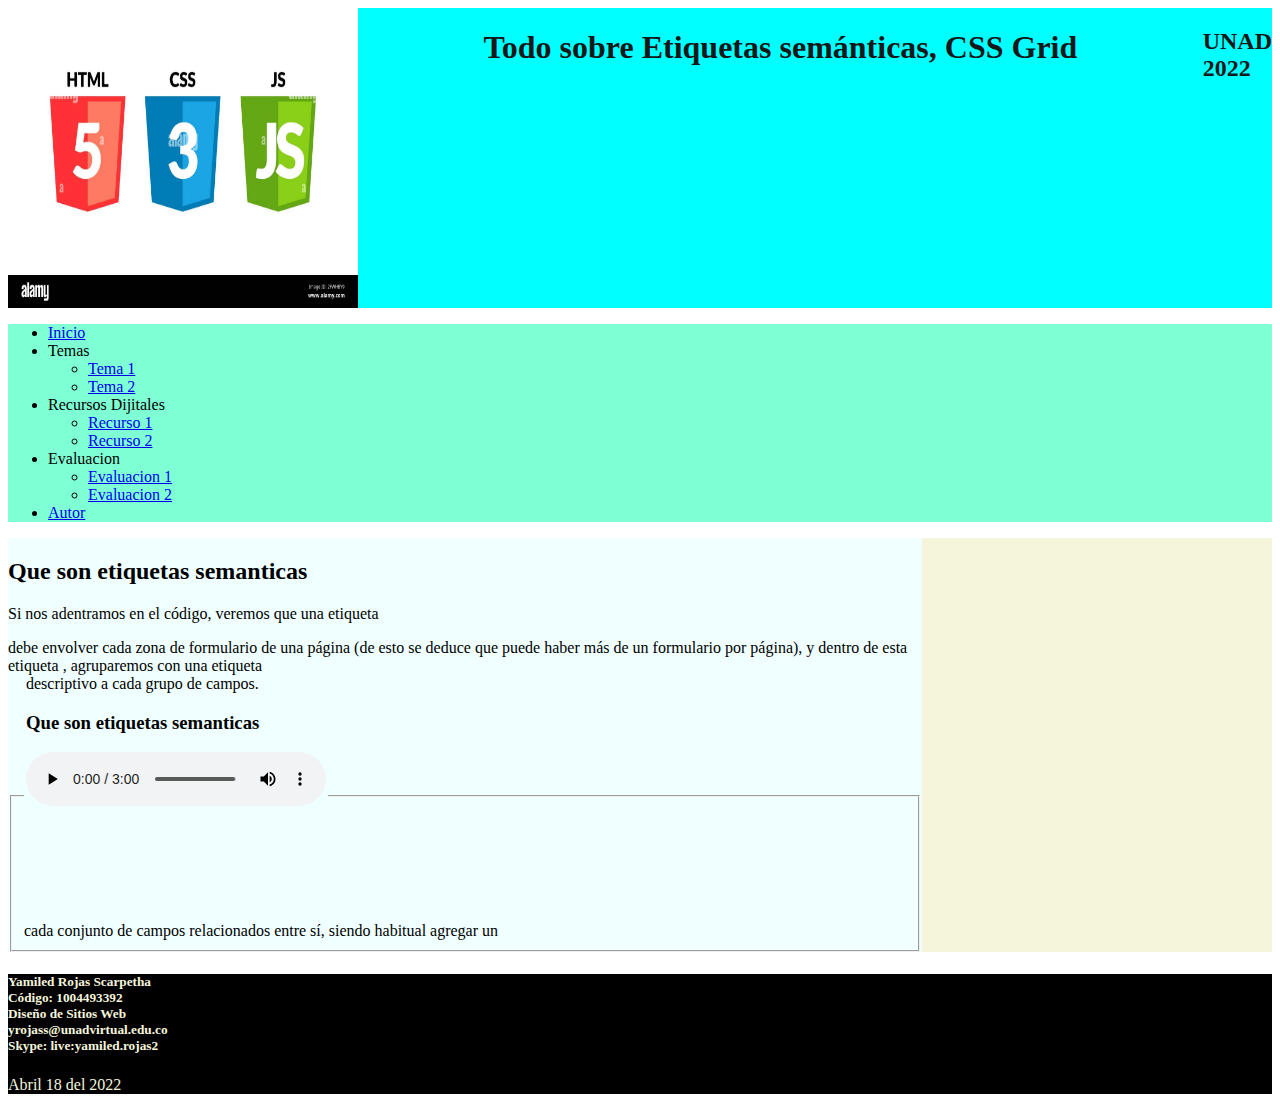
<file: fase4/recurso1.html>
<!DOCTYPE html>
<html lang="es">
<head>
    <meta charset="UTF-8">
    <meta http-equiv="X-UA-Compatible" content="IE=edge">
    <meta name="viewport" content="width=device-width, initial-scale=1.0">
    <title>Document</title>
    <link rel="stylesheet" href="CSS/estilos.css">
</head>
<body>
    <header>
       <img src="IMG/logo.jpg" alt="logo del sitio" height="300px" width="350px"> 
       <h1>Todo sobre Etiquetas semánticas, CSS Grid</h1>
       <div>
           <h2>UNAD <br>2022</br></h2>
       </div>
    </header>
    <nav>
        <ul> 
            <li><a href="index.html"> Inicio </a></li>
            <li>Temas</li> 
                <ul>
                    <li><a href="tema1.html">Tema 1</a> </li>
                    <li><a href="tema2.html">Tema 2</a> </li>
                </ul>
            </li>
            <li>Recursos Dijitales</li>
                <ul>
                    <li><a href="recurso1.html">Recurso 1</a></li>
                    <li><a href="recurso2.html">Recurso 2</a></li>
                </ul>
                <li>Evaluacion</li>
            <ul>
                <li><a href="evaluacion1.html">Evaluacion 1</a></li>
                <li><a href="evaluacion2.html">Evaluacion 2</a></li>
            </ul>
                <li><a href="autor.html">Autor</a></li>
        </ul>

    </nav>
    <section>
     <article>
        <h2>Que son etiquetas semanticas</h2>
        <p>
            Si nos adentramos en el código, veremos que una etiqueta <form> debe envolver cada zona de formulario de una página (de esto se deduce que puede haber más de un formulario por página), y dentro de esta etiqueta <form>, agruparemos con una etiqueta <fieldset> cada conjunto de campos relacionados entre sí, siendo habitual agregar un <legend> descriptivo a cada grupo de campos.</p>
              
              <p>
                  <h3>Que son etiquetas semanticas</h3>
                  <audio controls autoplay> 
                      <source src="AUD/Audio1.m4a" type="Audio/mp3">
                      su navegador no soporta elementos de audio.
                  </audio>

                  <br><br><br><br><br><br>
              </p>
       
        </article>
        <aside>   
            <iframe width="350" height="350" src="https://www.facebook.com/plugins/page.php?href=https%3A%2F%2Ffacebook.com%2FUniversidadUNAD%2F&tabs=timeline&width=340&height=500&small_header=false&adapt_container_width=true&hide_cover=false&show_facepile=true&appId"width="340" height="500" style="border:none;overflow:hidden"scrolling="no" frameborder="0"allowfullscreen="true" allow="autoplay; clipboard-write; encrypted-media; picture-in-picture;web-share" allowfullscreen></iframe>
        </aside>
    </section>
    <footer>
        <h5>Yamiled Rojas Scarpetha <br>
            Código: 1004493392 <br>
            Diseño de Sitios Web <br>
            yrojass@unadvirtual.edu.co <br>
            Skype: live:yamiled.rojas2 <br>

        </h5>Abril 18 del 2022 <br>
    </footer>
</body>
</html>
</file>
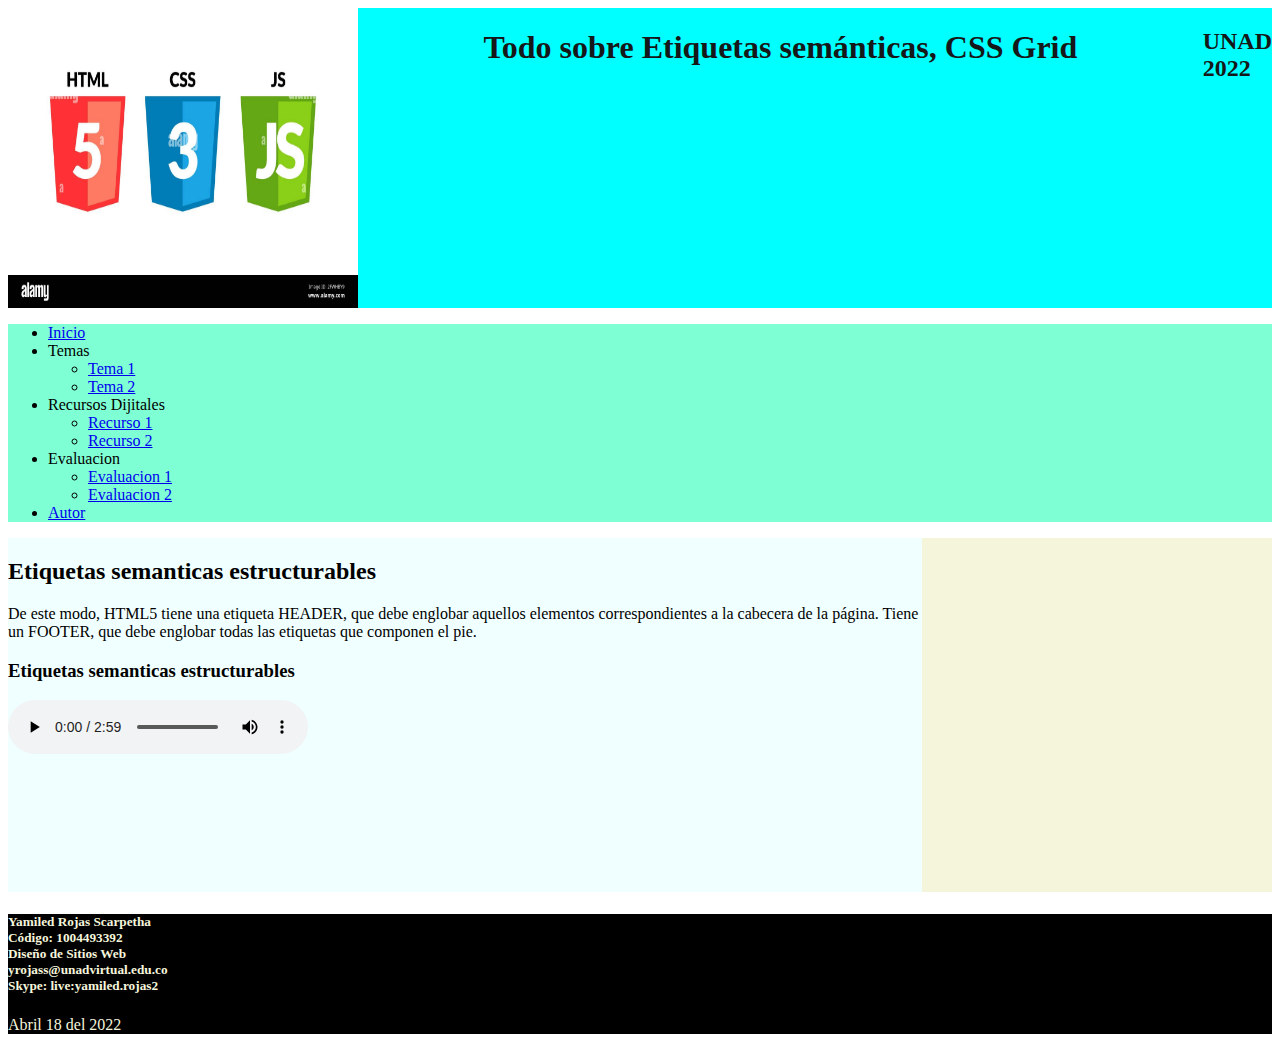
<file: fase4/recurso2.html>
<!DOCTYPE html>
<html lang="es">
<head>
    <meta charset="UTF-8">
    <meta http-equiv="X-UA-Compatible" content="IE=edge">
    <meta name="viewport" content="width=device-width, initial-scale=1.0">
    <title>Document</title>
    <link rel="stylesheet" href="CSS/estilos.css">
</head>
<body>
    <header>
       <img src="IMG/logo.jpg" alt="logo del sitio" height="300px" width="350px"> 
       <h1>Todo sobre Etiquetas semánticas, CSS Grid</h1>
       <div>
           <h2>UNAD <br>2022</br></h2>
       </div>
    </header>
    <nav>
        <ul> 
            <li><a href="index.html"> Inicio </a></li>
            <li>Temas</li> 
                <ul>
                    <li><a href="tema1.html">Tema 1</a> </li>
                    <li><a href="tema2.html">Tema 2</a> </li>
                </ul>
            </li>
            <li>Recursos Dijitales</li>
                <ul>
                    <li><a href="recurso1.html">Recurso 1</a></li>
                    <li><a href="recurso2.html">Recurso 2</a></li>
                </ul>
                <li>Evaluacion</li>
            <ul>
                <li><a href="evaluacion1.html">Evaluacion 1</a></li>
                <li><a href="evaluacion2.html">Evaluacion 2</a></li>
            </ul>
                <li><a href="autor.html">Autor</a></li>
        </ul>

    </nav>
    <section>
     <article>
        <h2>Etiquetas semanticas estructurables</h2>
        <p>
            De este modo, HTML5 tiene una etiqueta HEADER, que debe englobar aquellos elementos correspondientes a la cabecera de la página. Tiene un FOOTER, que debe englobar todas las etiquetas que componen el pie.</p>
              
              <p>
                  <h3>Etiquetas semanticas estructurables</h3>
                  <audio controls autoplay> 
                      <source src="AUD/Audio2.m4a" type="Audio/mp3">
                      su navegador no soporta elementos de audio.
                  </audio>

                  <br><br><br><br><br><br>
              </p>
       
        </article>
        <aside>
            <iframe width="350" height="350" src="https://www.facebook.com/plugins/page.php?href=https%3A%2F%2Ffacebook.com%2FUniversidadUNAD%2F&tabs=timeline&width=340&height=500&small_header=false&adapt_container_width=true&hide_cover=false&show_facepile=true&appId"width="340" height="500" style="border:none;overflow:hidden"scrolling="no" frameborder="0"allowfullscreen="true" allow="autoplay; clipboard-write; encrypted-media; picture-in-picture;web-share" allowfullscreen></iframe>
        </aside>
    </section>
    <footer>
        <h5>Yamiled Rojas Scarpetha <br>
            Código: 1004493392 <br>
            Diseño de Sitios Web <br>
            yrojass@unadvirtual.edu.co <br>
            Skype: live:yamiled.rojas2 <br>

        </h5>Abril 18 del 2022 <br>
    </footer>
</body>
</html>
</file>
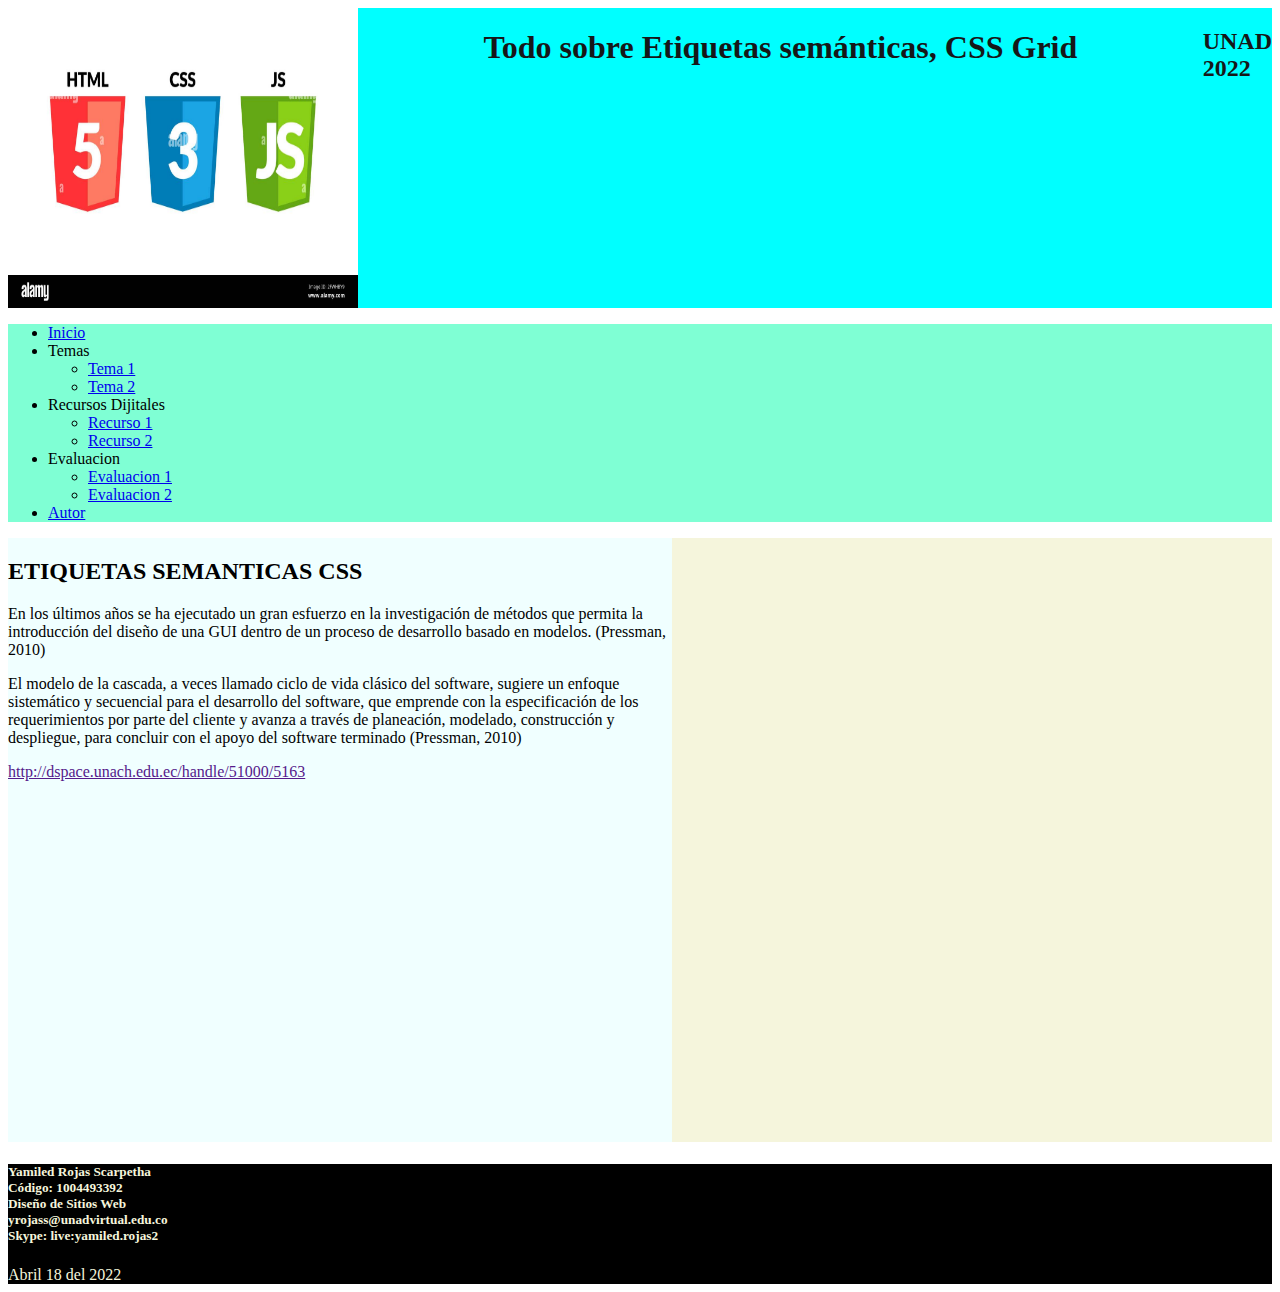
<file: fase4/tema1.html>
<!DOCTYPE html>
<html lang="es">
<head>
    <meta charset="UTF-8">
    <meta http-equiv="X-UA-Compatible" content="IE=edge">
    <meta name="viewport" content="width=device-width, initial-scale=1.0">
    <title>Document</title>
    <link rel="stylesheet" href="CSS/estilos.css">
</head>
<body>
    <header>
       <img src="IMG/logo.jpg" alt="logo del sitio" height="300px" width="350px"> 
       <h1>Todo sobre Etiquetas semánticas, CSS Grid</h1>
       <div>
           <h2>UNAD <br>2022</br></h2>
       </div>
    </header>
    <nav>
        <ul> 
            <li><a href="index.html"> Inicio </a></li>
            <li>Temas</li> 
                <ul>
                    <li><a href="tema1.html">Tema 1</a> </li>
                    <li><a href="tema2.html">Tema 2</a> </li>
                </ul>
            </li>
            <li>Recursos Dijitales</li>
                <ul>
                    <li><a href="recurso1.html">Recurso 1</a></li>
                    <li><a href="recurso2.html">Recurso 2</a></li>
                </ul>
                <li>Evaluacion</li>
            <ul>
                <li><a href="evaluacion1.html">Evaluacion 1</a></li>
                <li><a href="evaluacion2.html">Evaluacion 2</a></li>
            </ul>
                <li><a href="autor.html">Autor</a></li>
        </ul>

    </nav>
    <section>
     <article>
        <h2>ETIQUETAS SEMANTICAS CSS</h2>
        <p>
            En los últimos años se ha ejecutado un gran esfuerzo en la investigación de métodos que
            permita la introducción del diseño de una GUI dentro de un proceso de desarrollo
            basado en modelos. (Pressman, 2010)</p>
         <p>
            El modelo de la cascada, a veces llamado ciclo de vida clásico del software, sugiere un
            enfoque sistemático y secuencial para el desarrollo del software, que emprende con la
            especificación de los requerimientos por parte del cliente y avanza a través de
            planeación, modelado, construcción y despliegue, para concluir con el apoyo del
            software terminado (Pressman, 2010)    
         </p>
              
              <p>
                  <a href="">http://dspace.unach.edu.ec/handle/51000/5163</a>

                  <br><br><br><br><br><br>
              </p>
       
        </article>
        <aside>
            <iframe src="PDF/tema1.pdf" frameborder="0" width="600" height="600"></iframe>
        </aside>
    </section>
    <footer>
        <h5>Yamiled Rojas Scarpetha <br>
            Código: 1004493392 <br>
            Diseño de Sitios Web <br>
            yrojass@unadvirtual.edu.co <br>
            Skype: live:yamiled.rojas2 <br>

        </h5>Abril 18 del 2022 <br>
    </footer>
</body>
</html>
</file>
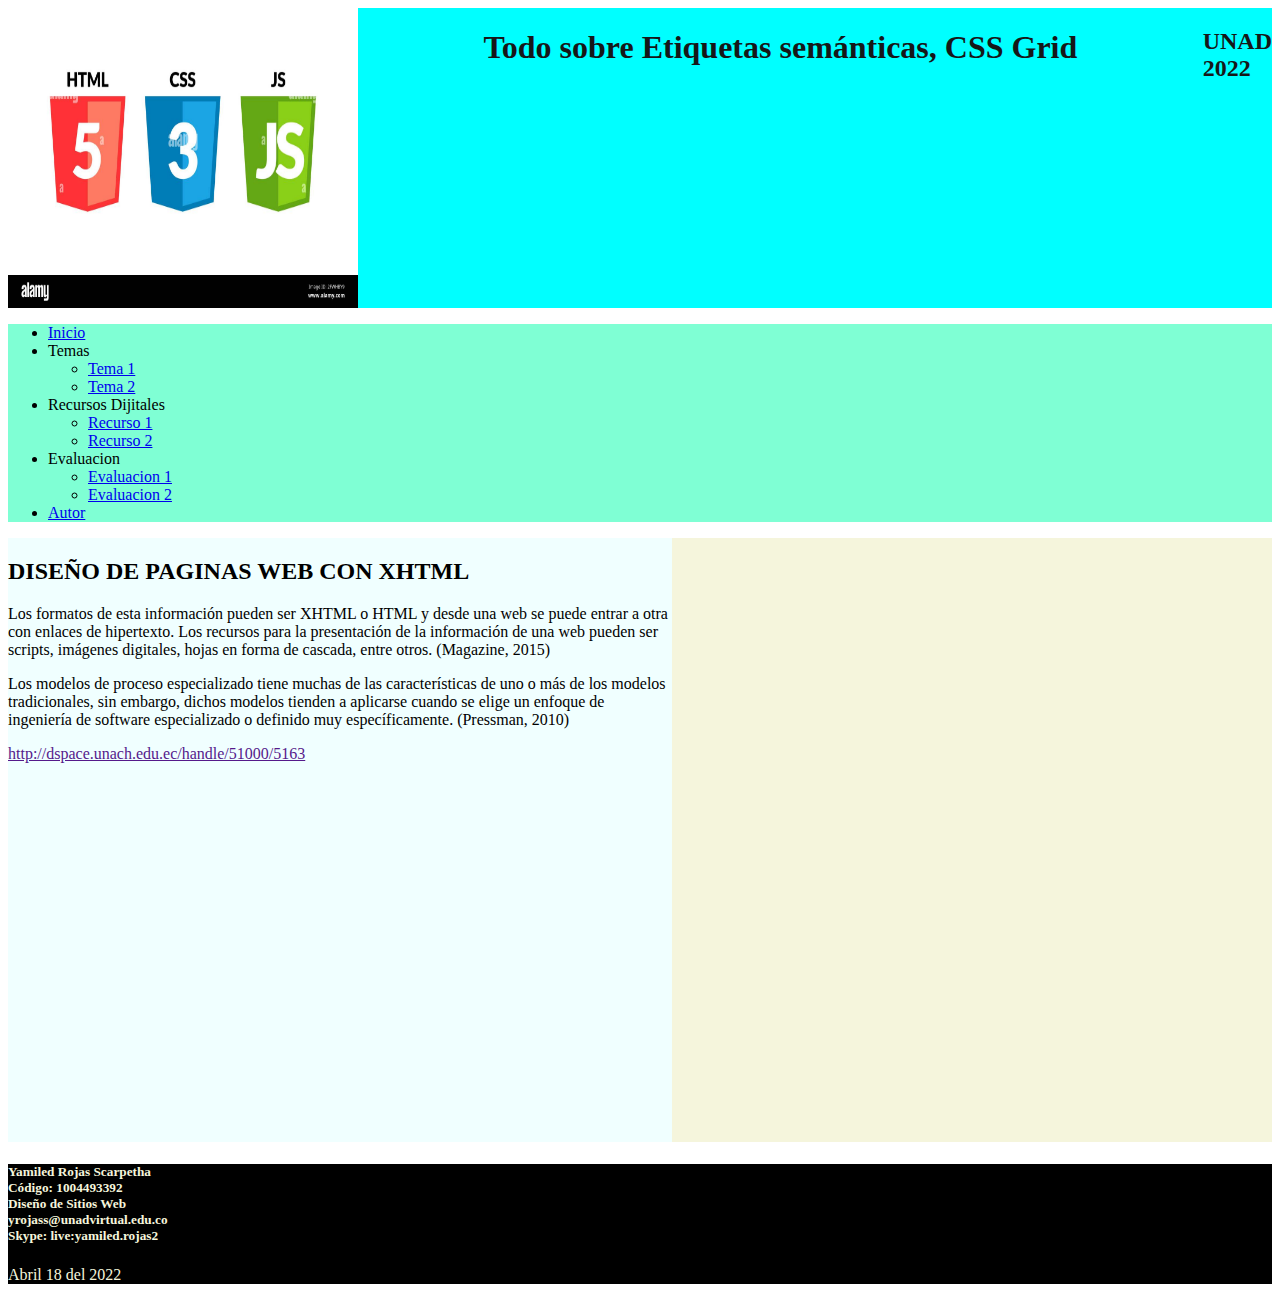
<file: fase4/tema2.html>
<!DOCTYPE html>
<html lang="es">
<head>
    <meta charset="UTF-8">
    <meta http-equiv="X-UA-Compatible" content="IE=edge">
    <meta name="viewport" content="width=device-width, initial-scale=1.0">
    <title>Document</title>
    <link rel="stylesheet" href="CSS/estilos.css">
</head>
<body>
    <header>
       <img src="IMG/logo.jpg" alt="logo del sitio" height="300px" width="350px"> 
       <h1>Todo sobre Etiquetas semánticas, CSS Grid</h1>
       <div>
           <h2>UNAD <br>2022</br></h2>
       </div>
    </header>
    <nav>
        <ul> 
            <li><a href="index.html"> Inicio </a></li>
            <li>Temas</li> 
                <ul>
                    <li><a href="tema1.html">Tema 1</a> </li>
                    <li><a href="tema2.html">Tema 2</a> </li>
                </ul>
            </li>
            <li>Recursos Dijitales</li>
                <ul>
                    <li><a href="recurso1.html">Recurso 1</a></li>
                    <li><a href="recurso2.html">Recurso 2</a></li>
                </ul>
                <li>Evaluacion</li>
            <ul>
                <li><a href="evaluacion1.html">Evaluacion 1</a></li>
                <li><a href="evaluacion2.html">Evaluacion 2</a></li>
            </ul>
                <li><a href="autor.html">Autor</a></li>
        </ul>

    </nav>
    <section>
     <article>
        <h2>DISEÑO DE PAGINAS WEB CON XHTML</h2>
        <p>
            Los formatos de esta información pueden ser XHTML o HTML y desde una web se
            puede entrar a otra con enlaces de hipertexto. Los recursos para la presentación de la
            información de una web pueden ser scripts, imágenes digitales, hojas en forma de
            cascada, entre otros. (Magazine, 2015)</p>
         <p>
            Los modelos de proceso especializado tiene muchas de las características de uno o más
            de los modelos tradicionales, sin embargo, dichos modelos tienden a aplicarse cuando se
            elige un enfoque de ingeniería de software especializado o definido muy
            específicamente. (Pressman, 2010)   
         </p>
              
              <p>
                  <a href="">http://dspace.unach.edu.ec/handle/51000/5163</a>

                  <br><br><br><br><br><br>
              </p>
       
        </article>
        <aside>
            <iframe src="PDF/tema2.pdf" frameborder="0" width="600" height="600"></iframe>
        </aside>
    </section>
    <footer>
        <h5>Yamiled Rojas Scarpetha <br>
            Código: 1004493392 <br>
            Diseño de Sitios Web <br>
            yrojass@unadvirtual.edu.co <br>
            Skype: live:yamiled.rojas2 <br>

        </h5>Abril 18 del 2022 <br>
    </footer>
</body>
</html>
</file>
<file: fase3/CSS/estilos.css>
header{
    display: flex;
    flex-direction: row;
    justify-content: space-between;
    background-color: aqua;
    color: rgb(22, 23, 24);

}
nav{background-color: aquamarine;

}
section{
    display: grid;
    grid-template-columns: 1fr 1fr 1fr 1fr;

}
article{background-color: azure;
    grid-column: 1/4;

}
aside{background-color: beige;
    grid-column: 4/5;

}
footer{background-color: black;
color: beige;
}

.menu{
    display: flex;
    flex-direction: row;
    justify-content: space-around;
}
</file>
<file: fase4/CSS/estilos.css>
header{
    display: flex;
    flex-direction: row;
    justify-content: space-between;
    background-color: aqua;
    color: rgb(22, 23, 24);

}
nav{background-color: aquamarine;

}
section{
    display: grid;
    grid-template-columns: 1fr 1fr 1fr 1fr;

}
article{background-color: azure;
    grid-column: 1/4;

}
aside{background-color: beige;
    grid-column: 4/5;

}
footer{background-color: black;
color: beige;
}

.menu{
    display: flex;
    flex-direction: row;
    justify-content: space-around;
}
</file>
